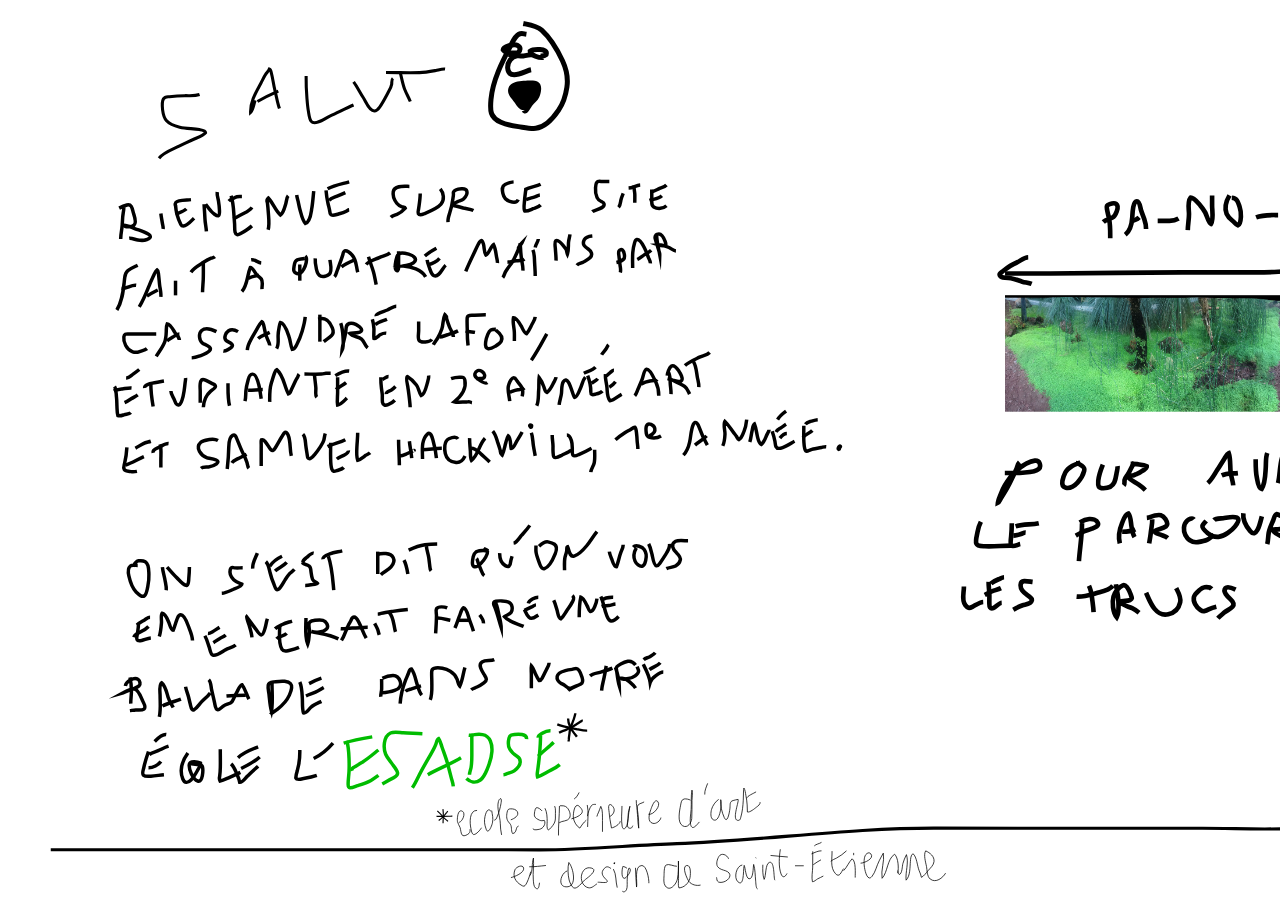
<file: index.html>
<head>
	<title>jpo2016</title>
	<link rel="stylesheet" type="text/css" href="jpo_mockup2.css">
</head>


<script src="snap.svg-min.js"></script>
<script src="jquery-2.2.1.min.js"></script>
<script src="jquery.mousewheel.js"></script>

<body>
	<img alt="bienvenue" class="coveredImage" id="main" src="A1.JPG">

	
	<div id="svg"></div>

	<script type="text/javascript">

    console.log("merci jackda")

    $(function() {
      $("html, body, *").mousewheel(function(event, delta) {
        if(delta>0){
          this.scrollLeft += 60;
        }
        if(delta<0){
          this.scrollLeft -= 60;
        }
        event.preventDefault();
      });
    });

    var s = Snap("#svg"); 
    var first = "A1.JPG"
    var data = {
      "A1.JPG" : {viens : "A2.JPG", svg : "1.svg"},
      "A2.JPG" : {viens : "A3.JPG", svg : "2.svg", scroll : 600},
      "A3.JPG" : {viens : "A4.JPG", viensg : "daria.png", svg : "3.svg", scroll:3000},
      "A4.JPG" : {viens : "A5.JPG", viensg : "A3.JPG", svg : "4.svg"},
      "A5.JPG" : {viens : "A6.JPG", svg : "5.svg", scroll:3000},
      "A6.JPG" : {viens : "A7.JPG", svg : "6.svg"},
      "A7.JPG" : {viensg : "A6.JPG", viens : "A8.JPG", svg : "7.svg"},
      "A8.JPG" : {viens : "A9.JPG", viensg : "pushup.gif", svg : "8.svg", scroll:3000},
      "A9.JPG" : {viens : "A10.JPG",  svg : "9.svg"},
      "A10.JPG" : {viens : "A11.JPG", svg : "10.svg"},
      "A11.JPG" : {viens : "A12.JPG", svg : "11.svg"},
      "A12.JPG" : {viens : "A13.JPG", svg : "12.svg"},
      "A13.JPG" : {viens : "A14.JPG", svg : "13.svg", scroll:1650},
      "A14.JPG" : {viens : "A15.JPG", svg : "14.svg"},
      "A15.JPG" : {viens : "A16.JPG", svg : "15.svg"},
      "A16.JPG" : {viens : "A17.JPG", svg : "16.svg"},
      "A17.JPG" : {viens : "A1.JPG", svg : "17.svg"}
    }

    var currentPath = data[first]
    document.images.main.src = first




    var mySvg = Snap.load(currentPath.svg, function(loadedFragment){
      s.append(loadedFragment)
      s.click(getEventElement)
      window.scroll(0,0)
    });


    function getEventElement( event ) {
      if( event.target.localName == 'svg' ) { return }

        target = event.target.parentNode.id

//      if (target == "noclick") {return}

if(currentPath[target] == undefined) {

 return
}

document.images.main.src = currentPath[target]
currentPath = data[currentPath[target]]
      //this.clear()
      event.target.parentNode.parentNode.remove()
/*
      event.target.classList.add('fade-out');
      setTimeout (function () {
       event.target.parentNode.removeChild(event.target);
     }, 2000);

     ça c'est la fonction qui watte
*/

      if(currentPath.hasOwnProperty("scroll")){
        window.scroll(currentPath.scroll,0)
      }else{
        window.scroll(0,0)
      }

      mySvg = Snap.load(currentPath.svg, function(loadedFragment){
        s.append(loadedFragment)
        //s.click(getEventElement)
      });



    }



  /*
  s.attr({ viewBox: "0 0 802 602" });
  var g = s.g();

  var image = g.image("1.svg", 0,0, 802,602 );

  g.click(clickFunc);

}

var clickFunc = function() {
  if (conteur<8){
    conteur++
  }
  document.images.main.src = conteur+".JPG";
  console.log(conteur);    
}
*/

</script>


</body>
</file>
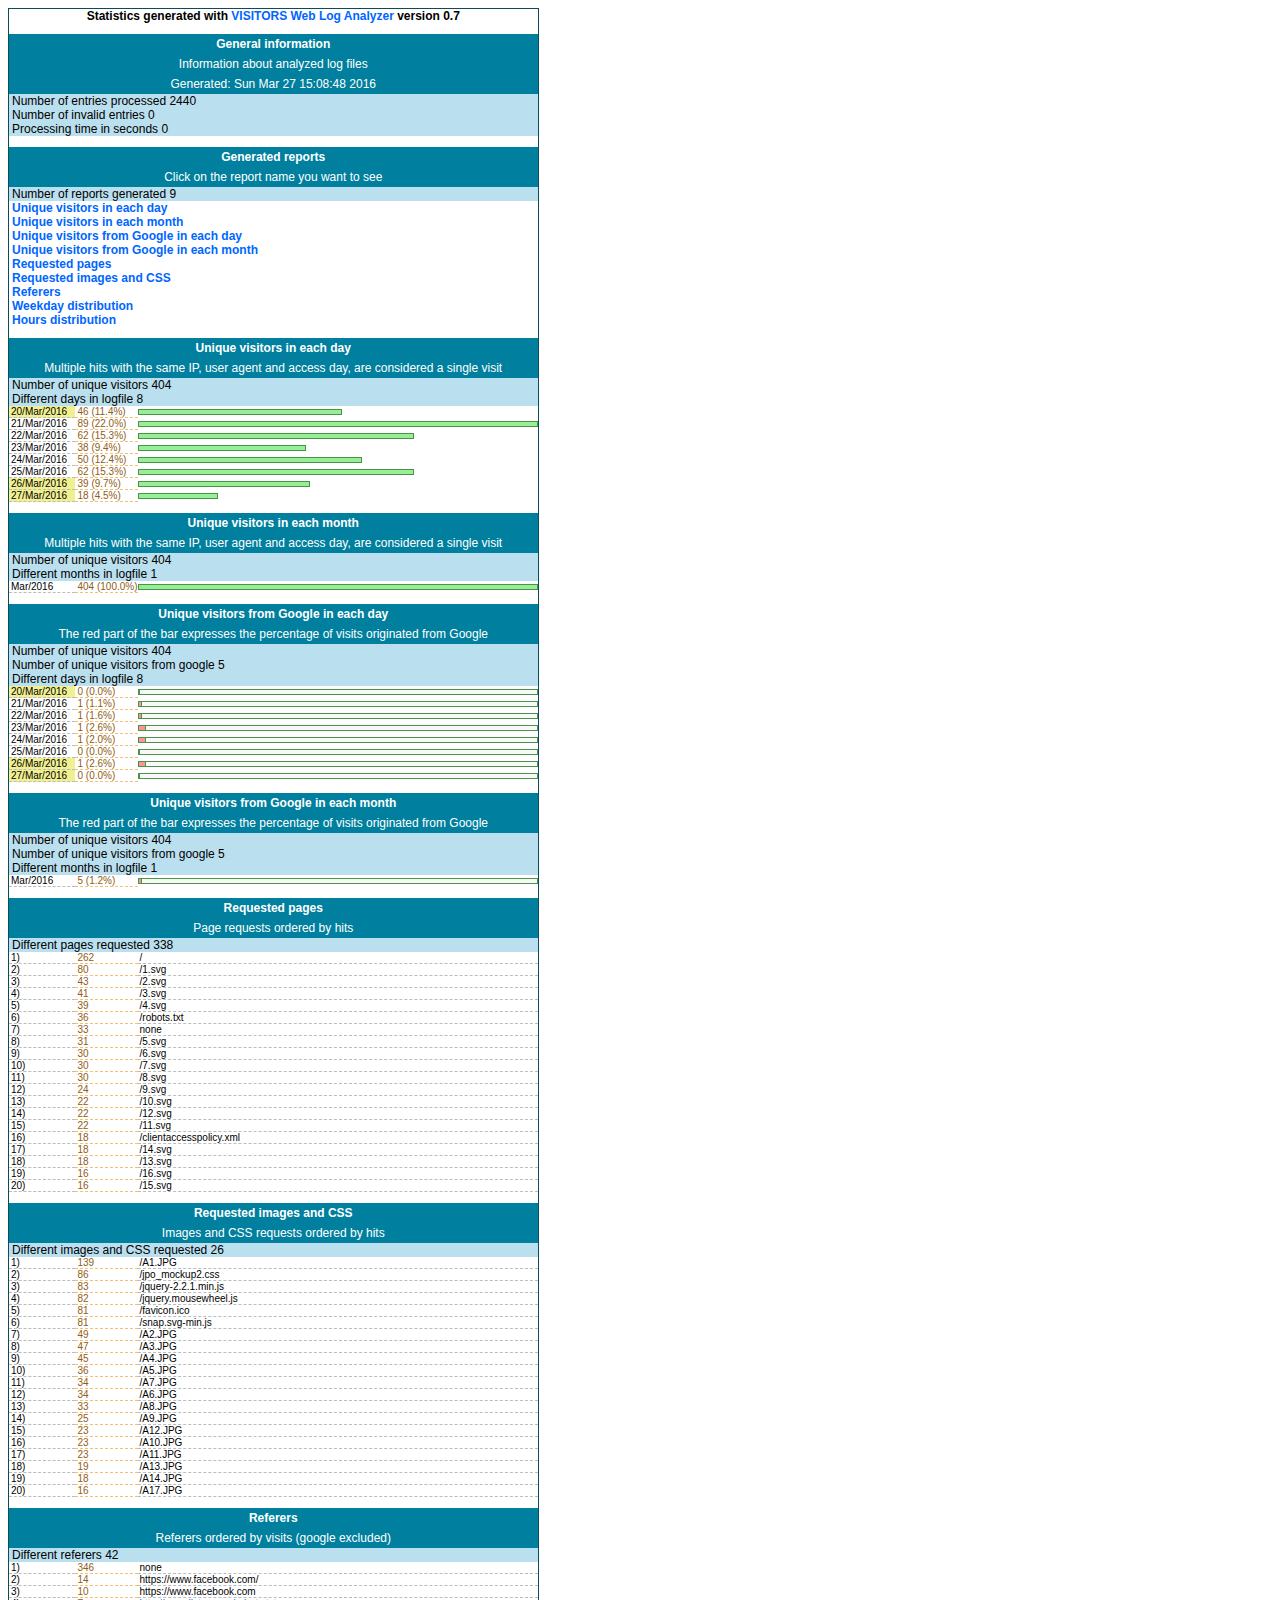
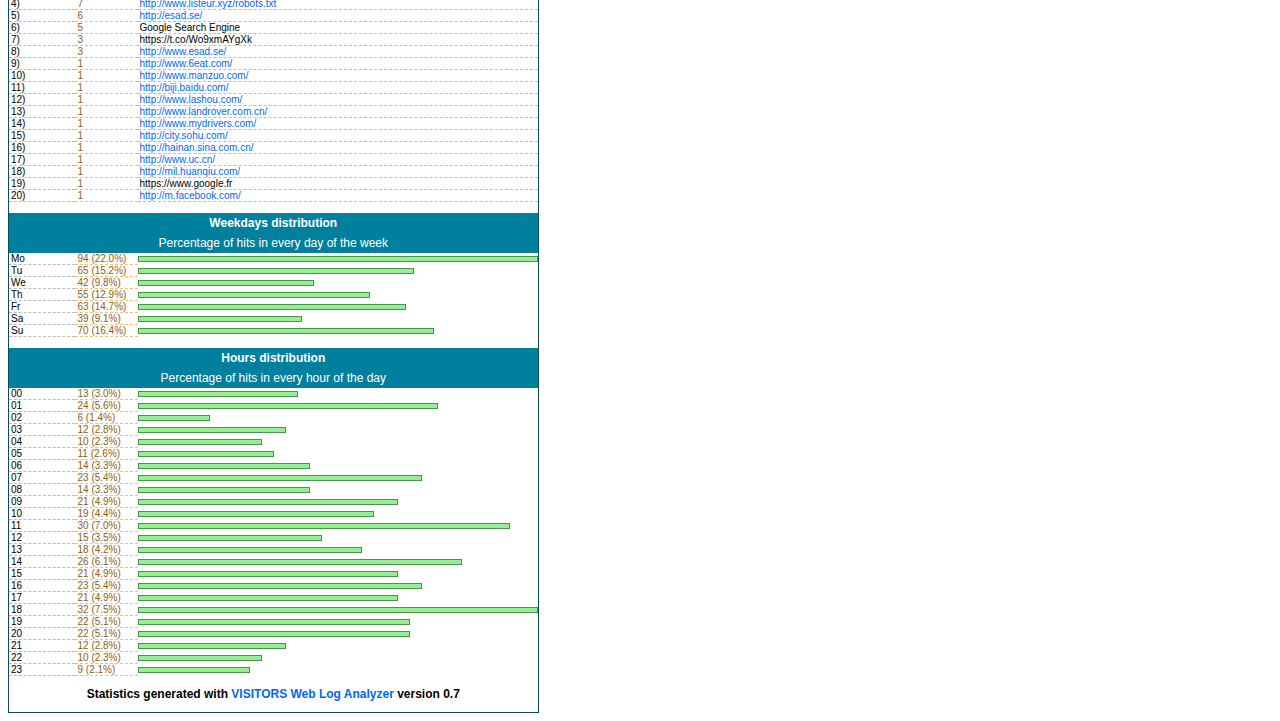
<file: bob.html>
<html>
<head>
<style>
BODY, TD, B, LI, U, DIV, SPAN {
	background-color: #ffffff;
	color: #000000;
	font-family: Verdana, Arial, Helvetica, Sans-Serif;
	font-size: 10px;
}
A {
	color: #0066ff;
	text-decoration: none;
}
A:visited {
	color: #000099;
	text-decoration: none;
}
A:active {
	color: #26a0be;
	text-decoration: none;
}
A:hover {
	color: #ffffff;
	text-decoration: none;
	background-color: #26a0be;
}
.barfill {
	background-color: #96ef94;
	border-left: 1px;
	border-right: 1px;
	border-top: 1px;
	border-bottom: 1px;
	border-color: #4c934a;
	border-style: solid;
	font-size: 10px;
	height: 3px;
	line-height: 4px;
}
.barempty {
	font-size: 10px;
	line-height: 4px;
}
.barleft {
	background-color: #ff9696;
	border-left: 1px;
	border-right: 1px;
	border-top: 1px;
	border-bottom: 1px;
	border-color: #4c934a;
	border-style: solid;
	font-size: 10px;
	height: 3px;
	line-height: 4px;
}
.barright {
	background-color: #f8f8f8;
	border-left: 0px;
	border-right: 1px;
	border-top: 1px;
	border-bottom: 1px;
	border-color: #4c934a;
	border-style: solid;
	font-size: 10px;
	height: 3px;
	line-height: 4px;
}
.title {
	background-color: #007f9e;
	font-size: 12px;
	font-weight: bold;
	padding: 3px;
	color: #ffffff;
}
.reportlink {
	background-color: #ffffff;
	font-size: 12px;
	font-weight: bold;
	color: #000000;
	padding-left: 3px;
}
.subtitle {
	background-color: #007f9e;
	font-size: 12px;
	font-weight: normal;
	padding: 3px;
	color: #ffffff;
}
.info {
	background-color: #badfee;
	font-size: 12px;
	padding-left: 3px;
	padding-right: 3px;
}
.keyentry {
	font-size: 10px;
	padding-left: 2px;
	border-bottom: 1px dashed #bcbcbc;
}
.keyentrywe {
	background-color: #f0f090;
	font-size: 10px;
	padding-left: 2px;
	border-bottom: 1px dashed #bcbcbc;
}
.valueentry {
	font-size: 10px;
	padding-left: 2px;
	color: #905d14;
	border-bottom: 1px dashed #f6c074;
}
.credits {
	font-size: 12px;
	font-weight: bold;
}
.maintable {
	border-style: solid;
	border-color: #0b4b5b;
	border-width: 1px;
}
</style>
</head>
<body><table border="0" cellpadding="0" cellspacing="0" class="maintable">
<tr><td colspan="3" align="center" class="credits">Statistics generated with <a href="http://www.hping.org/visitors">VISITORS Web Log Analyzer</a> version 0.7
</td></tr><tr><td colspan="3">&nbsp;</td></tr><tr><td align="center" class="title" colspan="3"><a name="General information"></a>General information</td></tr>
<tr><td align="center" class="subtitle" colspan="3">Information about analyzed log files</td></tr>
<tr><td align="center" class="subtitle" colspan="3">Generated: Sun Mar 27 15:08:48 2016
</td></tr>
<tr><td align="left" colspan="3" class="info">Number of entries processed 2440</td></tr>
<tr><td align="left" colspan="3" class="info">Number of invalid entries 0</td></tr>
<tr><td align="left" colspan="3" class="info">Processing time in seconds 0</td></tr>
<tr><td colspan="3">&nbsp;</td></tr><tr><td align="center" class="title" colspan="3"><a name="Generated reports"></a>Generated reports</td></tr>
<tr><td align="center" class="subtitle" colspan="3">Click on the report name you want to see</td></tr>
<tr><td align="left" colspan="3" class="info">Number of reports generated 9</td></tr>
<tr><td align="left" class="reportlink" colspan="3"><a href="#Unique visitors in each day">Unique visitors in each day</a></td></tr>
<tr><td align="left" class="reportlink" colspan="3"><a href="#Unique visitors in each month">Unique visitors in each month</a></td></tr>
<tr><td align="left" class="reportlink" colspan="3"><a href="#Unique visitors from Google in each day">Unique visitors from Google in each day</a></td></tr>
<tr><td align="left" class="reportlink" colspan="3"><a href="#Unique visitors from Google in each month">Unique visitors from Google in each month</a></td></tr>
<tr><td align="left" class="reportlink" colspan="3"><a href="#Requested pages">Requested pages</a></td></tr>
<tr><td align="left" class="reportlink" colspan="3"><a href="#Requested images and CSS">Requested images and CSS</a></td></tr>
<tr><td align="left" class="reportlink" colspan="3"><a href="#Referers">Referers</a></td></tr>
<tr><td align="left" class="reportlink" colspan="3"><a href="#Weekday distribution">Weekday distribution</a></td></tr>
<tr><td align="left" class="reportlink" colspan="3"><a href="#Hours distribution">Hours distribution</a></td></tr>
<tr><td colspan="3">&nbsp;</td></tr><tr><td align="center" class="title" colspan="3"><a name="Unique visitors in each day"></a>Unique visitors in each day</td></tr>
<tr><td align="center" class="subtitle" colspan="3">Multiple hits with the same IP, user agent and access day, are considered a single visit</td></tr>
<tr><td align="left" colspan="3" class="info">Number of unique visitors 404</td></tr>
<tr><td align="left" colspan="3" class="info">Different days in logfile 8</td></tr>
<tr><td align="left" class="keyentrywe">20/Mar/2016&nbsp;&nbsp;&nbsp;</td><td align="left" class="valueentry">46 (11.4%)</td><td align="left" class="bar"><table cellpadding="0" cellspacing="0" width="400" border="0">
<tr><td align="center" class="barfill" width="51%">&nbsp;</td>
<td align="center" class="barempty" width="49%">&nbsp;</td></tr>
</table>
</td></tr>
<tr><td align="left" class="keyentry">21/Mar/2016&nbsp;&nbsp;&nbsp;</td><td align="left" class="valueentry">89 (22.0%)</td><td align="left" class="bar"><table cellpadding="0" cellspacing="0" width="400" border="0">
<tr><td align="center" class="barfill" width="100%">&nbsp;</td>
<td align="center" class="barempty" width="0%"></td></tr>
</table>
</td></tr>
<tr><td align="left" class="keyentry">22/Mar/2016&nbsp;&nbsp;&nbsp;</td><td align="left" class="valueentry">62 (15.3%)</td><td align="left" class="bar"><table cellpadding="0" cellspacing="0" width="400" border="0">
<tr><td align="center" class="barfill" width="69%">&nbsp;</td>
<td align="center" class="barempty" width="31%">&nbsp;</td></tr>
</table>
</td></tr>
<tr><td align="left" class="keyentry">23/Mar/2016&nbsp;&nbsp;&nbsp;</td><td align="left" class="valueentry">38 (9.4%)</td><td align="left" class="bar"><table cellpadding="0" cellspacing="0" width="400" border="0">
<tr><td align="center" class="barfill" width="42%">&nbsp;</td>
<td align="center" class="barempty" width="58%">&nbsp;</td></tr>
</table>
</td></tr>
<tr><td align="left" class="keyentry">24/Mar/2016&nbsp;&nbsp;&nbsp;</td><td align="left" class="valueentry">50 (12.4%)</td><td align="left" class="bar"><table cellpadding="0" cellspacing="0" width="400" border="0">
<tr><td align="center" class="barfill" width="56%">&nbsp;</td>
<td align="center" class="barempty" width="44%">&nbsp;</td></tr>
</table>
</td></tr>
<tr><td align="left" class="keyentry">25/Mar/2016&nbsp;&nbsp;&nbsp;</td><td align="left" class="valueentry">62 (15.3%)</td><td align="left" class="bar"><table cellpadding="0" cellspacing="0" width="400" border="0">
<tr><td align="center" class="barfill" width="69%">&nbsp;</td>
<td align="center" class="barempty" width="31%">&nbsp;</td></tr>
</table>
</td></tr>
<tr><td align="left" class="keyentrywe">26/Mar/2016&nbsp;&nbsp;&nbsp;</td><td align="left" class="valueentry">39 (9.7%)</td><td align="left" class="bar"><table cellpadding="0" cellspacing="0" width="400" border="0">
<tr><td align="center" class="barfill" width="43%">&nbsp;</td>
<td align="center" class="barempty" width="57%">&nbsp;</td></tr>
</table>
</td></tr>
<tr><td align="left" class="keyentrywe">27/Mar/2016&nbsp;&nbsp;&nbsp;</td><td align="left" class="valueentry">18 (4.5%)</td><td align="left" class="bar"><table cellpadding="0" cellspacing="0" width="400" border="0">
<tr><td align="center" class="barfill" width="20%">&nbsp;</td>
<td align="center" class="barempty" width="80%">&nbsp;</td></tr>
</table>
</td></tr>
<tr><td colspan="3">&nbsp;</td></tr><tr><td align="center" class="title" colspan="3"><a name="Unique visitors in each month"></a>Unique visitors in each month</td></tr>
<tr><td align="center" class="subtitle" colspan="3">Multiple hits with the same IP, user agent and access day, are considered a single visit</td></tr>
<tr><td align="left" colspan="3" class="info">Number of unique visitors 404</td></tr>
<tr><td align="left" colspan="3" class="info">Different months in logfile 1</td></tr>
<tr><td align="left" class="keyentry">Mar/2016&nbsp;&nbsp;&nbsp;</td><td align="left" class="valueentry">404 (100.0%)</td><td align="left" class="bar"><table cellpadding="0" cellspacing="0" width="400" border="0">
<tr><td align="center" class="barfill" width="100%">&nbsp;</td>
<td align="center" class="barempty" width="0%"></td></tr>
</table>
</td></tr>
<tr><td colspan="3">&nbsp;</td></tr><tr><td align="center" class="title" colspan="3"><a name="Unique visitors from Google in each day"></a>Unique visitors from Google in each day</td></tr>
<tr><td align="center" class="subtitle" colspan="3">The red part of the bar expresses the percentage of visits originated from Google</td></tr>
<tr><td align="left" colspan="3" class="info">Number of unique visitors 404</td></tr>
<tr><td align="left" colspan="3" class="info">Number of unique visitors from google 5</td></tr>
<tr><td align="left" colspan="3" class="info">Different days in logfile 8</td></tr>
<tr><td align="left" class="keyentrywe">20/Mar/2016&nbsp;&nbsp;&nbsp;</td><td align="left" class="valueentry">0 (0.0%)</td><td align="left" class="bar"><table cellpadding="0" cellspacing="0" width="400" border="0">
<tr><td align="center" class="barleft" width="0%"></td>
<td align="center" class="barright" width="100%">&nbsp;</td></tr>
</table>
</td></tr>
<tr><td align="left" class="keyentry">21/Mar/2016&nbsp;&nbsp;&nbsp;</td><td align="left" class="valueentry">1 (1.1%)</td><td align="left" class="bar"><table cellpadding="0" cellspacing="0" width="400" border="0">
<tr><td align="center" class="barleft" width="1%">&nbsp;</td>
<td align="center" class="barright" width="99%">&nbsp;</td></tr>
</table>
</td></tr>
<tr><td align="left" class="keyentry">22/Mar/2016&nbsp;&nbsp;&nbsp;</td><td align="left" class="valueentry">1 (1.6%)</td><td align="left" class="bar"><table cellpadding="0" cellspacing="0" width="400" border="0">
<tr><td align="center" class="barleft" width="1%">&nbsp;</td>
<td align="center" class="barright" width="99%">&nbsp;</td></tr>
</table>
</td></tr>
<tr><td align="left" class="keyentry">23/Mar/2016&nbsp;&nbsp;&nbsp;</td><td align="left" class="valueentry">1 (2.6%)</td><td align="left" class="bar"><table cellpadding="0" cellspacing="0" width="400" border="0">
<tr><td align="center" class="barleft" width="2%">&nbsp;</td>
<td align="center" class="barright" width="98%">&nbsp;</td></tr>
</table>
</td></tr>
<tr><td align="left" class="keyentry">24/Mar/2016&nbsp;&nbsp;&nbsp;</td><td align="left" class="valueentry">1 (2.0%)</td><td align="left" class="bar"><table cellpadding="0" cellspacing="0" width="400" border="0">
<tr><td align="center" class="barleft" width="2%">&nbsp;</td>
<td align="center" class="barright" width="98%">&nbsp;</td></tr>
</table>
</td></tr>
<tr><td align="left" class="keyentry">25/Mar/2016&nbsp;&nbsp;&nbsp;</td><td align="left" class="valueentry">0 (0.0%)</td><td align="left" class="bar"><table cellpadding="0" cellspacing="0" width="400" border="0">
<tr><td align="center" class="barleft" width="0%"></td>
<td align="center" class="barright" width="100%">&nbsp;</td></tr>
</table>
</td></tr>
<tr><td align="left" class="keyentrywe">26/Mar/2016&nbsp;&nbsp;&nbsp;</td><td align="left" class="valueentry">1 (2.6%)</td><td align="left" class="bar"><table cellpadding="0" cellspacing="0" width="400" border="0">
<tr><td align="center" class="barleft" width="2%">&nbsp;</td>
<td align="center" class="barright" width="98%">&nbsp;</td></tr>
</table>
</td></tr>
<tr><td align="left" class="keyentrywe">27/Mar/2016&nbsp;&nbsp;&nbsp;</td><td align="left" class="valueentry">0 (0.0%)</td><td align="left" class="bar"><table cellpadding="0" cellspacing="0" width="400" border="0">
<tr><td align="center" class="barleft" width="0%"></td>
<td align="center" class="barright" width="100%">&nbsp;</td></tr>
</table>
</td></tr>
<tr><td colspan="3">&nbsp;</td></tr><tr><td align="center" class="title" colspan="3"><a name="Unique visitors from Google in each month"></a>Unique visitors from Google in each month</td></tr>
<tr><td align="center" class="subtitle" colspan="3">The red part of the bar expresses the percentage of visits originated from Google</td></tr>
<tr><td align="left" colspan="3" class="info">Number of unique visitors 404</td></tr>
<tr><td align="left" colspan="3" class="info">Number of unique visitors from google 5</td></tr>
<tr><td align="left" colspan="3" class="info">Different months in logfile 1</td></tr>
<tr><td align="left" class="keyentry">Mar/2016&nbsp;&nbsp;&nbsp;</td><td align="left" class="valueentry">5 (1.2%)</td><td align="left" class="bar"><table cellpadding="0" cellspacing="0" width="400" border="0">
<tr><td align="center" class="barleft" width="1%">&nbsp;</td>
<td align="center" class="barright" width="99%">&nbsp;</td></tr>
</table>
</td></tr>
<tr><td colspan="3">&nbsp;</td></tr><tr><td align="center" class="title" colspan="3"><a name="Requested pages"></a>Requested pages</td></tr>
<tr><td align="center" class="subtitle" colspan="3">Page requests ordered by hits</td></tr>
<tr><td align="left" colspan="3" class="info">Different pages requested 338</td></tr>
<tr><td align="left" class="keyentry">1)<td align="left" class="valueentry">262</td><td align="left" class="keyentry">/</td></tr>
<tr><td align="left" class="keyentry">2)<td align="left" class="valueentry">80</td><td align="left" class="keyentry">/1.svg</td></tr>
<tr><td align="left" class="keyentry">3)<td align="left" class="valueentry">43</td><td align="left" class="keyentry">/2.svg</td></tr>
<tr><td align="left" class="keyentry">4)<td align="left" class="valueentry">41</td><td align="left" class="keyentry">/3.svg</td></tr>
<tr><td align="left" class="keyentry">5)<td align="left" class="valueentry">39</td><td align="left" class="keyentry">/4.svg</td></tr>
<tr><td align="left" class="keyentry">6)<td align="left" class="valueentry">36</td><td align="left" class="keyentry">/robots.txt</td></tr>
<tr><td align="left" class="keyentry">7)<td align="left" class="valueentry">33</td><td align="left" class="keyentry">none</td></tr>
<tr><td align="left" class="keyentry">8)<td align="left" class="valueentry">31</td><td align="left" class="keyentry">/5.svg</td></tr>
<tr><td align="left" class="keyentry">9)<td align="left" class="valueentry">30</td><td align="left" class="keyentry">/6.svg</td></tr>
<tr><td align="left" class="keyentry">10)<td align="left" class="valueentry">30</td><td align="left" class="keyentry">/7.svg</td></tr>
<tr><td align="left" class="keyentry">11)<td align="left" class="valueentry">30</td><td align="left" class="keyentry">/8.svg</td></tr>
<tr><td align="left" class="keyentry">12)<td align="left" class="valueentry">24</td><td align="left" class="keyentry">/9.svg</td></tr>
<tr><td align="left" class="keyentry">13)<td align="left" class="valueentry">22</td><td align="left" class="keyentry">/10.svg</td></tr>
<tr><td align="left" class="keyentry">14)<td align="left" class="valueentry">22</td><td align="left" class="keyentry">/12.svg</td></tr>
<tr><td align="left" class="keyentry">15)<td align="left" class="valueentry">22</td><td align="left" class="keyentry">/11.svg</td></tr>
<tr><td align="left" class="keyentry">16)<td align="left" class="valueentry">18</td><td align="left" class="keyentry">/clientaccesspolicy.xml</td></tr>
<tr><td align="left" class="keyentry">17)<td align="left" class="valueentry">18</td><td align="left" class="keyentry">/14.svg</td></tr>
<tr><td align="left" class="keyentry">18)<td align="left" class="valueentry">18</td><td align="left" class="keyentry">/13.svg</td></tr>
<tr><td align="left" class="keyentry">19)<td align="left" class="valueentry">16</td><td align="left" class="keyentry">/16.svg</td></tr>
<tr><td align="left" class="keyentry">20)<td align="left" class="valueentry">16</td><td align="left" class="keyentry">/15.svg</td></tr>
<tr><td colspan="3">&nbsp;</td></tr><tr><td align="center" class="title" colspan="3"><a name="Requested images and CSS"></a>Requested images and CSS</td></tr>
<tr><td align="center" class="subtitle" colspan="3">Images and CSS requests ordered by hits</td></tr>
<tr><td align="left" colspan="3" class="info">Different images and CSS requested 26</td></tr>
<tr><td align="left" class="keyentry">1)<td align="left" class="valueentry">139</td><td align="left" class="keyentry">/A1.JPG</td></tr>
<tr><td align="left" class="keyentry">2)<td align="left" class="valueentry">86</td><td align="left" class="keyentry">/jpo_mockup2.css</td></tr>
<tr><td align="left" class="keyentry">3)<td align="left" class="valueentry">83</td><td align="left" class="keyentry">/jquery-2.2.1.min.js</td></tr>
<tr><td align="left" class="keyentry">4)<td align="left" class="valueentry">82</td><td align="left" class="keyentry">/jquery.mousewheel.js</td></tr>
<tr><td align="left" class="keyentry">5)<td align="left" class="valueentry">81</td><td align="left" class="keyentry">/favicon.ico</td></tr>
<tr><td align="left" class="keyentry">6)<td align="left" class="valueentry">81</td><td align="left" class="keyentry">/snap.svg-min.js</td></tr>
<tr><td align="left" class="keyentry">7)<td align="left" class="valueentry">49</td><td align="left" class="keyentry">/A2.JPG</td></tr>
<tr><td align="left" class="keyentry">8)<td align="left" class="valueentry">47</td><td align="left" class="keyentry">/A3.JPG</td></tr>
<tr><td align="left" class="keyentry">9)<td align="left" class="valueentry">45</td><td align="left" class="keyentry">/A4.JPG</td></tr>
<tr><td align="left" class="keyentry">10)<td align="left" class="valueentry">36</td><td align="left" class="keyentry">/A5.JPG</td></tr>
<tr><td align="left" class="keyentry">11)<td align="left" class="valueentry">34</td><td align="left" class="keyentry">/A7.JPG</td></tr>
<tr><td align="left" class="keyentry">12)<td align="left" class="valueentry">34</td><td align="left" class="keyentry">/A6.JPG</td></tr>
<tr><td align="left" class="keyentry">13)<td align="left" class="valueentry">33</td><td align="left" class="keyentry">/A8.JPG</td></tr>
<tr><td align="left" class="keyentry">14)<td align="left" class="valueentry">25</td><td align="left" class="keyentry">/A9.JPG</td></tr>
<tr><td align="left" class="keyentry">15)<td align="left" class="valueentry">23</td><td align="left" class="keyentry">/A12.JPG</td></tr>
<tr><td align="left" class="keyentry">16)<td align="left" class="valueentry">23</td><td align="left" class="keyentry">/A10.JPG</td></tr>
<tr><td align="left" class="keyentry">17)<td align="left" class="valueentry">23</td><td align="left" class="keyentry">/A11.JPG</td></tr>
<tr><td align="left" class="keyentry">18)<td align="left" class="valueentry">19</td><td align="left" class="keyentry">/A13.JPG</td></tr>
<tr><td align="left" class="keyentry">19)<td align="left" class="valueentry">18</td><td align="left" class="keyentry">/A14.JPG</td></tr>
<tr><td align="left" class="keyentry">20)<td align="left" class="valueentry">16</td><td align="left" class="keyentry">/A17.JPG</td></tr>
<tr><td colspan="3">&nbsp;</td></tr><tr><td align="center" class="title" colspan="3"><a name="Referers"></a>Referers</td></tr>
<tr><td align="center" class="subtitle" colspan="3">Referers ordered by visits (google excluded)</td></tr>
<tr><td align="left" colspan="3" class="info">Different referers 42</td></tr>
<tr><td align="left" class="keyentry">1)<td align="left" class="valueentry">346</td><td align="left" class="keyentry">none</td></tr>
<tr><td align="left" class="keyentry">2)<td align="left" class="valueentry">14</td><td align="left" class="keyentry">https://www.facebook.com/</td></tr>
<tr><td align="left" class="keyentry">3)<td align="left" class="valueentry">10</td><td align="left" class="keyentry">https://www.facebook.com</td></tr>
<tr><td align="left" class="keyentry">4)<td align="left" class="valueentry">7</td><td align="left" class="keyentry"><a class="url" href="http://www.listeur.xyz/robots.txt">http://www.listeur.xyz/robots.txt</a></td></tr>
<tr><td align="left" class="keyentry">5)<td align="left" class="valueentry">6</td><td align="left" class="keyentry"><a class="url" href="http://esad.se/">http://esad.se/</a></td></tr>
<tr><td align="left" class="keyentry">6)<td align="left" class="valueentry">5</td><td align="left" class="keyentry">Google Search Engine</td></tr>
<tr><td align="left" class="keyentry">7)<td align="left" class="valueentry">3</td><td align="left" class="keyentry">https://t.co/Wo9xmAYgXk</td></tr>
<tr><td align="left" class="keyentry">8)<td align="left" class="valueentry">3</td><td align="left" class="keyentry"><a class="url" href="http://www.esad.se/">http://www.esad.se/</a></td></tr>
<tr><td align="left" class="keyentry">9)<td align="left" class="valueentry">1</td><td align="left" class="keyentry"><a class="url" href="http://www.6eat.com/">http://www.6eat.com/</a></td></tr>
<tr><td align="left" class="keyentry">10)<td align="left" class="valueentry">1</td><td align="left" class="keyentry"><a class="url" href="http://www.manzuo.com/">http://www.manzuo.com/</a></td></tr>
<tr><td align="left" class="keyentry">11)<td align="left" class="valueentry">1</td><td align="left" class="keyentry"><a class="url" href="http://biji.baidu.com/">http://biji.baidu.com/</a></td></tr>
<tr><td align="left" class="keyentry">12)<td align="left" class="valueentry">1</td><td align="left" class="keyentry"><a class="url" href="http://www.lashou.com/">http://www.lashou.com/</a></td></tr>
<tr><td align="left" class="keyentry">13)<td align="left" class="valueentry">1</td><td align="left" class="keyentry"><a class="url" href="http://www.landrover.com.cn/">http://www.landrover.com.cn/</a></td></tr>
<tr><td align="left" class="keyentry">14)<td align="left" class="valueentry">1</td><td align="left" class="keyentry"><a class="url" href="http://www.mydrivers.com/">http://www.mydrivers.com/</a></td></tr>
<tr><td align="left" class="keyentry">15)<td align="left" class="valueentry">1</td><td align="left" class="keyentry"><a class="url" href="http://city.sohu.com/">http://city.sohu.com/</a></td></tr>
<tr><td align="left" class="keyentry">16)<td align="left" class="valueentry">1</td><td align="left" class="keyentry"><a class="url" href="http://hainan.sina.com.cn/">http://hainan.sina.com.cn/</a></td></tr>
<tr><td align="left" class="keyentry">17)<td align="left" class="valueentry">1</td><td align="left" class="keyentry"><a class="url" href="http://www.uc.cn/">http://www.uc.cn/</a></td></tr>
<tr><td align="left" class="keyentry">18)<td align="left" class="valueentry">1</td><td align="left" class="keyentry"><a class="url" href="http://mil.huanqiu.com/">http://mil.huanqiu.com/</a></td></tr>
<tr><td align="left" class="keyentry">19)<td align="left" class="valueentry">1</td><td align="left" class="keyentry">https://www.google.fr</td></tr>
<tr><td align="left" class="keyentry">20)<td align="left" class="valueentry">1</td><td align="left" class="keyentry"><a class="url" href="http://m.facebook.com/">http://m.facebook.com/</a></td></tr>
<tr><td colspan="3">&nbsp;</td></tr><tr><td align="center" class="title" colspan="3"><a name="Weekdays distribution"></a>Weekdays distribution</td></tr>
<tr><td align="center" class="subtitle" colspan="3">Percentage of hits in every day of the week</td></tr>
<tr><td align="left" class="keyentry">Mo&nbsp;&nbsp;&nbsp;</td><td align="left" class="valueentry">94 (22.0%)</td><td align="left" class="bar"><table cellpadding="0" cellspacing="0" width="400" border="0">
<tr><td align="center" class="barfill" width="100%">&nbsp;</td>
<td align="center" class="barempty" width="0%"></td></tr>
</table>
</td></tr>
<tr><td align="left" class="keyentry">Tu&nbsp;&nbsp;&nbsp;</td><td align="left" class="valueentry">65 (15.2%)</td><td align="left" class="bar"><table cellpadding="0" cellspacing="0" width="400" border="0">
<tr><td align="center" class="barfill" width="69%">&nbsp;</td>
<td align="center" class="barempty" width="31%">&nbsp;</td></tr>
</table>
</td></tr>
<tr><td align="left" class="keyentry">We&nbsp;&nbsp;&nbsp;</td><td align="left" class="valueentry">42 (9.8%)</td><td align="left" class="bar"><table cellpadding="0" cellspacing="0" width="400" border="0">
<tr><td align="center" class="barfill" width="44%">&nbsp;</td>
<td align="center" class="barempty" width="56%">&nbsp;</td></tr>
</table>
</td></tr>
<tr><td align="left" class="keyentry">Th&nbsp;&nbsp;&nbsp;</td><td align="left" class="valueentry">55 (12.9%)</td><td align="left" class="bar"><table cellpadding="0" cellspacing="0" width="400" border="0">
<tr><td align="center" class="barfill" width="58%">&nbsp;</td>
<td align="center" class="barempty" width="42%">&nbsp;</td></tr>
</table>
</td></tr>
<tr><td align="left" class="keyentry">Fr&nbsp;&nbsp;&nbsp;</td><td align="left" class="valueentry">63 (14.7%)</td><td align="left" class="bar"><table cellpadding="0" cellspacing="0" width="400" border="0">
<tr><td align="center" class="barfill" width="67%">&nbsp;</td>
<td align="center" class="barempty" width="33%">&nbsp;</td></tr>
</table>
</td></tr>
<tr><td align="left" class="keyentry">Sa&nbsp;&nbsp;&nbsp;</td><td align="left" class="valueentry">39 (9.1%)</td><td align="left" class="bar"><table cellpadding="0" cellspacing="0" width="400" border="0">
<tr><td align="center" class="barfill" width="41%">&nbsp;</td>
<td align="center" class="barempty" width="59%">&nbsp;</td></tr>
</table>
</td></tr>
<tr><td align="left" class="keyentry">Su&nbsp;&nbsp;&nbsp;</td><td align="left" class="valueentry">70 (16.4%)</td><td align="left" class="bar"><table cellpadding="0" cellspacing="0" width="400" border="0">
<tr><td align="center" class="barfill" width="74%">&nbsp;</td>
<td align="center" class="barempty" width="26%">&nbsp;</td></tr>
</table>
</td></tr>
<tr><td colspan="3">&nbsp;</td></tr><tr><td align="center" class="title" colspan="3"><a name="Hours distribution"></a>Hours distribution</td></tr>
<tr><td align="center" class="subtitle" colspan="3">Percentage of hits in every hour of the day</td></tr>
<tr><td align="left" class="keyentry">00&nbsp;&nbsp;&nbsp;</td><td align="left" class="valueentry">13 (3.0%)</td><td align="left" class="bar"><table cellpadding="0" cellspacing="0" width="400" border="0">
<tr><td align="center" class="barfill" width="40%">&nbsp;</td>
<td align="center" class="barempty" width="60%">&nbsp;</td></tr>
</table>
</td></tr>
<tr><td align="left" class="keyentry">01&nbsp;&nbsp;&nbsp;</td><td align="left" class="valueentry">24 (5.6%)</td><td align="left" class="bar"><table cellpadding="0" cellspacing="0" width="400" border="0">
<tr><td align="center" class="barfill" width="75%">&nbsp;</td>
<td align="center" class="barempty" width="25%">&nbsp;</td></tr>
</table>
</td></tr>
<tr><td align="left" class="keyentry">02&nbsp;&nbsp;&nbsp;</td><td align="left" class="valueentry">6 (1.4%)</td><td align="left" class="bar"><table cellpadding="0" cellspacing="0" width="400" border="0">
<tr><td align="center" class="barfill" width="18%">&nbsp;</td>
<td align="center" class="barempty" width="82%">&nbsp;</td></tr>
</table>
</td></tr>
<tr><td align="left" class="keyentry">03&nbsp;&nbsp;&nbsp;</td><td align="left" class="valueentry">12 (2.8%)</td><td align="left" class="bar"><table cellpadding="0" cellspacing="0" width="400" border="0">
<tr><td align="center" class="barfill" width="37%">&nbsp;</td>
<td align="center" class="barempty" width="63%">&nbsp;</td></tr>
</table>
</td></tr>
<tr><td align="left" class="keyentry">04&nbsp;&nbsp;&nbsp;</td><td align="left" class="valueentry">10 (2.3%)</td><td align="left" class="bar"><table cellpadding="0" cellspacing="0" width="400" border="0">
<tr><td align="center" class="barfill" width="31%">&nbsp;</td>
<td align="center" class="barempty" width="69%">&nbsp;</td></tr>
</table>
</td></tr>
<tr><td align="left" class="keyentry">05&nbsp;&nbsp;&nbsp;</td><td align="left" class="valueentry">11 (2.6%)</td><td align="left" class="bar"><table cellpadding="0" cellspacing="0" width="400" border="0">
<tr><td align="center" class="barfill" width="34%">&nbsp;</td>
<td align="center" class="barempty" width="66%">&nbsp;</td></tr>
</table>
</td></tr>
<tr><td align="left" class="keyentry">06&nbsp;&nbsp;&nbsp;</td><td align="left" class="valueentry">14 (3.3%)</td><td align="left" class="bar"><table cellpadding="0" cellspacing="0" width="400" border="0">
<tr><td align="center" class="barfill" width="43%">&nbsp;</td>
<td align="center" class="barempty" width="57%">&nbsp;</td></tr>
</table>
</td></tr>
<tr><td align="left" class="keyentry">07&nbsp;&nbsp;&nbsp;</td><td align="left" class="valueentry">23 (5.4%)</td><td align="left" class="bar"><table cellpadding="0" cellspacing="0" width="400" border="0">
<tr><td align="center" class="barfill" width="71%">&nbsp;</td>
<td align="center" class="barempty" width="29%">&nbsp;</td></tr>
</table>
</td></tr>
<tr><td align="left" class="keyentry">08&nbsp;&nbsp;&nbsp;</td><td align="left" class="valueentry">14 (3.3%)</td><td align="left" class="bar"><table cellpadding="0" cellspacing="0" width="400" border="0">
<tr><td align="center" class="barfill" width="43%">&nbsp;</td>
<td align="center" class="barempty" width="57%">&nbsp;</td></tr>
</table>
</td></tr>
<tr><td align="left" class="keyentry">09&nbsp;&nbsp;&nbsp;</td><td align="left" class="valueentry">21 (4.9%)</td><td align="left" class="bar"><table cellpadding="0" cellspacing="0" width="400" border="0">
<tr><td align="center" class="barfill" width="65%">&nbsp;</td>
<td align="center" class="barempty" width="35%">&nbsp;</td></tr>
</table>
</td></tr>
<tr><td align="left" class="keyentry">10&nbsp;&nbsp;&nbsp;</td><td align="left" class="valueentry">19 (4.4%)</td><td align="left" class="bar"><table cellpadding="0" cellspacing="0" width="400" border="0">
<tr><td align="center" class="barfill" width="59%">&nbsp;</td>
<td align="center" class="barempty" width="41%">&nbsp;</td></tr>
</table>
</td></tr>
<tr><td align="left" class="keyentry">11&nbsp;&nbsp;&nbsp;</td><td align="left" class="valueentry">30 (7.0%)</td><td align="left" class="bar"><table cellpadding="0" cellspacing="0" width="400" border="0">
<tr><td align="center" class="barfill" width="93%">&nbsp;</td>
<td align="center" class="barempty" width="7%">&nbsp;</td></tr>
</table>
</td></tr>
<tr><td align="left" class="keyentry">12&nbsp;&nbsp;&nbsp;</td><td align="left" class="valueentry">15 (3.5%)</td><td align="left" class="bar"><table cellpadding="0" cellspacing="0" width="400" border="0">
<tr><td align="center" class="barfill" width="46%">&nbsp;</td>
<td align="center" class="barempty" width="54%">&nbsp;</td></tr>
</table>
</td></tr>
<tr><td align="left" class="keyentry">13&nbsp;&nbsp;&nbsp;</td><td align="left" class="valueentry">18 (4.2%)</td><td align="left" class="bar"><table cellpadding="0" cellspacing="0" width="400" border="0">
<tr><td align="center" class="barfill" width="56%">&nbsp;</td>
<td align="center" class="barempty" width="44%">&nbsp;</td></tr>
</table>
</td></tr>
<tr><td align="left" class="keyentry">14&nbsp;&nbsp;&nbsp;</td><td align="left" class="valueentry">26 (6.1%)</td><td align="left" class="bar"><table cellpadding="0" cellspacing="0" width="400" border="0">
<tr><td align="center" class="barfill" width="81%">&nbsp;</td>
<td align="center" class="barempty" width="19%">&nbsp;</td></tr>
</table>
</td></tr>
<tr><td align="left" class="keyentry">15&nbsp;&nbsp;&nbsp;</td><td align="left" class="valueentry">21 (4.9%)</td><td align="left" class="bar"><table cellpadding="0" cellspacing="0" width="400" border="0">
<tr><td align="center" class="barfill" width="65%">&nbsp;</td>
<td align="center" class="barempty" width="35%">&nbsp;</td></tr>
</table>
</td></tr>
<tr><td align="left" class="keyentry">16&nbsp;&nbsp;&nbsp;</td><td align="left" class="valueentry">23 (5.4%)</td><td align="left" class="bar"><table cellpadding="0" cellspacing="0" width="400" border="0">
<tr><td align="center" class="barfill" width="71%">&nbsp;</td>
<td align="center" class="barempty" width="29%">&nbsp;</td></tr>
</table>
</td></tr>
<tr><td align="left" class="keyentry">17&nbsp;&nbsp;&nbsp;</td><td align="left" class="valueentry">21 (4.9%)</td><td align="left" class="bar"><table cellpadding="0" cellspacing="0" width="400" border="0">
<tr><td align="center" class="barfill" width="65%">&nbsp;</td>
<td align="center" class="barempty" width="35%">&nbsp;</td></tr>
</table>
</td></tr>
<tr><td align="left" class="keyentry">18&nbsp;&nbsp;&nbsp;</td><td align="left" class="valueentry">32 (7.5%)</td><td align="left" class="bar"><table cellpadding="0" cellspacing="0" width="400" border="0">
<tr><td align="center" class="barfill" width="100%">&nbsp;</td>
<td align="center" class="barempty" width="0%"></td></tr>
</table>
</td></tr>
<tr><td align="left" class="keyentry">19&nbsp;&nbsp;&nbsp;</td><td align="left" class="valueentry">22 (5.1%)</td><td align="left" class="bar"><table cellpadding="0" cellspacing="0" width="400" border="0">
<tr><td align="center" class="barfill" width="68%">&nbsp;</td>
<td align="center" class="barempty" width="32%">&nbsp;</td></tr>
</table>
</td></tr>
<tr><td align="left" class="keyentry">20&nbsp;&nbsp;&nbsp;</td><td align="left" class="valueentry">22 (5.1%)</td><td align="left" class="bar"><table cellpadding="0" cellspacing="0" width="400" border="0">
<tr><td align="center" class="barfill" width="68%">&nbsp;</td>
<td align="center" class="barempty" width="32%">&nbsp;</td></tr>
</table>
</td></tr>
<tr><td align="left" class="keyentry">21&nbsp;&nbsp;&nbsp;</td><td align="left" class="valueentry">12 (2.8%)</td><td align="left" class="bar"><table cellpadding="0" cellspacing="0" width="400" border="0">
<tr><td align="center" class="barfill" width="37%">&nbsp;</td>
<td align="center" class="barempty" width="63%">&nbsp;</td></tr>
</table>
</td></tr>
<tr><td align="left" class="keyentry">22&nbsp;&nbsp;&nbsp;</td><td align="left" class="valueentry">10 (2.3%)</td><td align="left" class="bar"><table cellpadding="0" cellspacing="0" width="400" border="0">
<tr><td align="center" class="barfill" width="31%">&nbsp;</td>
<td align="center" class="barempty" width="69%">&nbsp;</td></tr>
</table>
</td></tr>
<tr><td align="left" class="keyentry">23&nbsp;&nbsp;&nbsp;</td><td align="left" class="valueentry">9 (2.1%)</td><td align="left" class="bar"><table cellpadding="0" cellspacing="0" width="400" border="0">
<tr><td align="center" class="barfill" width="28%">&nbsp;</td>
<td align="center" class="barempty" width="72%">&nbsp;</td></tr>
</table>
</td></tr>
<tr><td colspan="3">&nbsp;</td></tr><tr><td colspan="3" align="center" class="credits">Statistics generated with <a href="http://www.hping.org/visitors">VISITORS Web Log Analyzer</a> version 0.7
</td></tr><tr><td colspan="3">&nbsp;</td></tr></table></body></html>
</file>
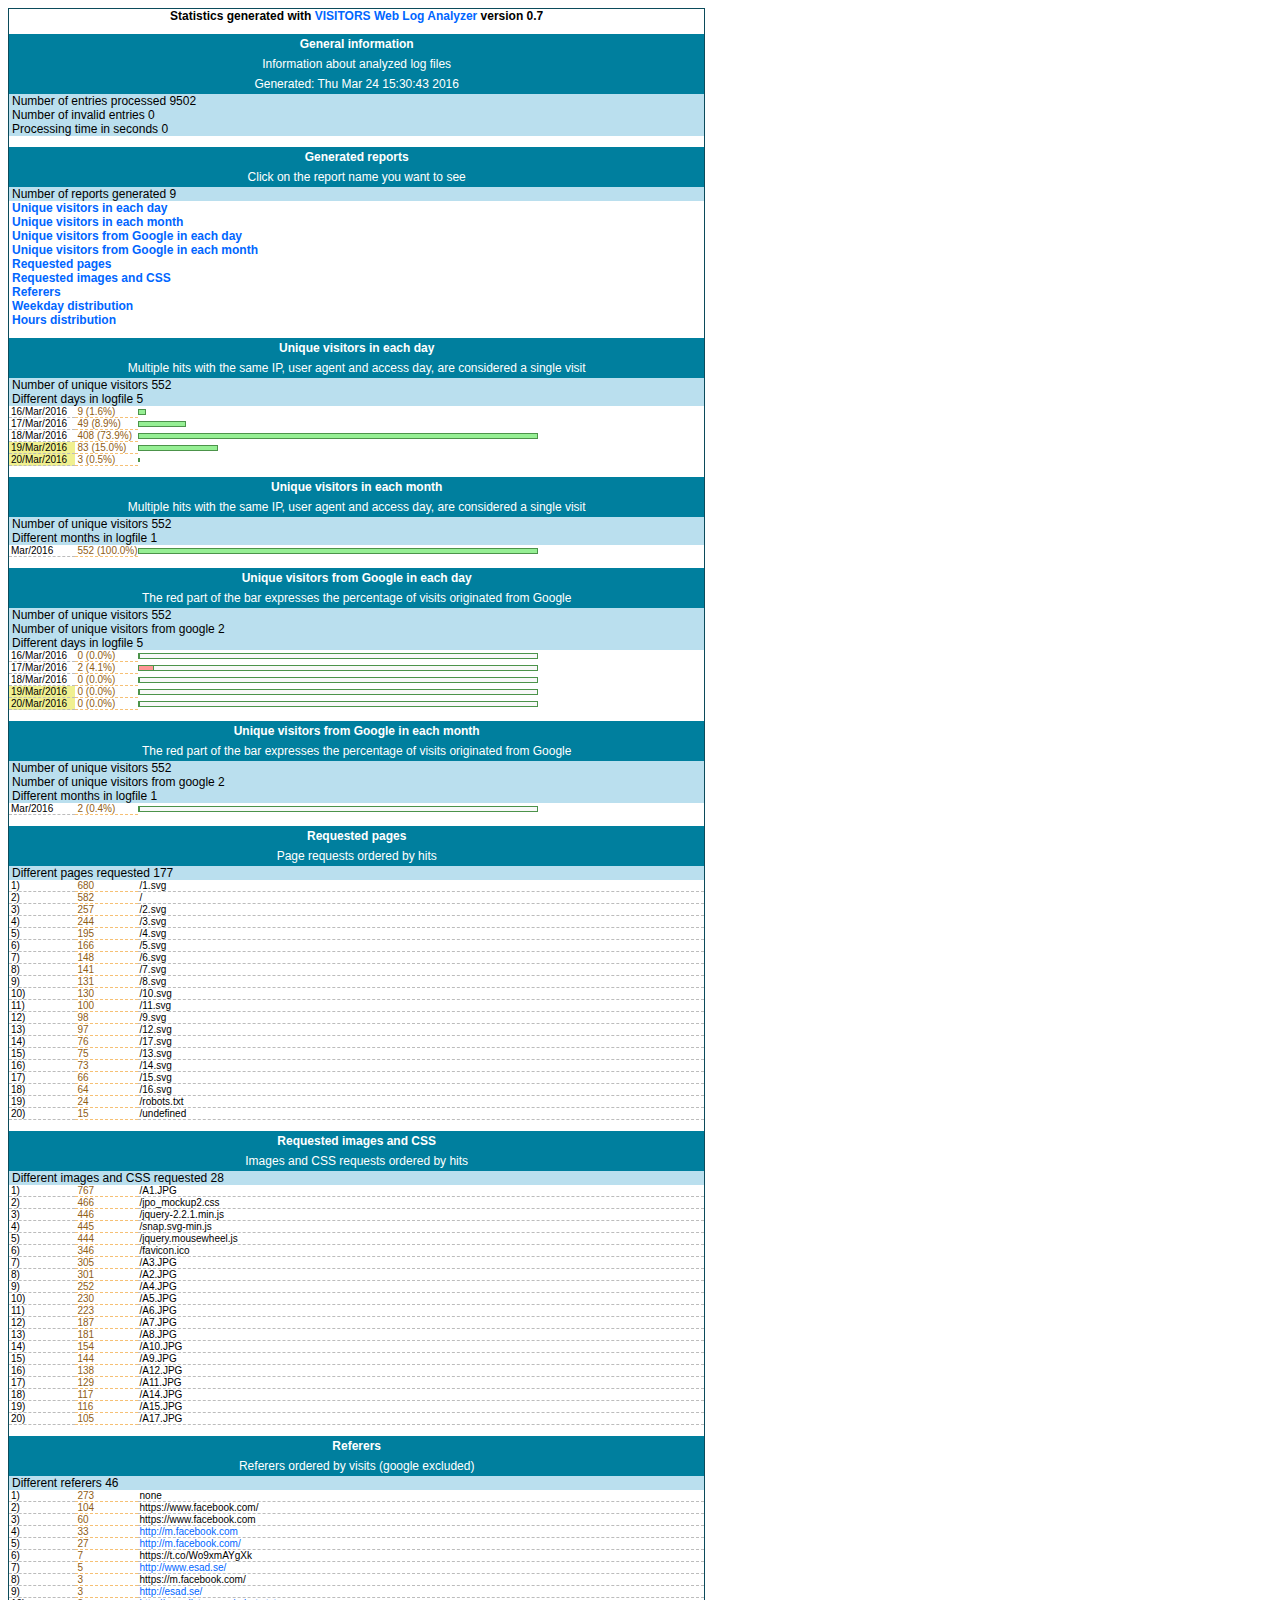
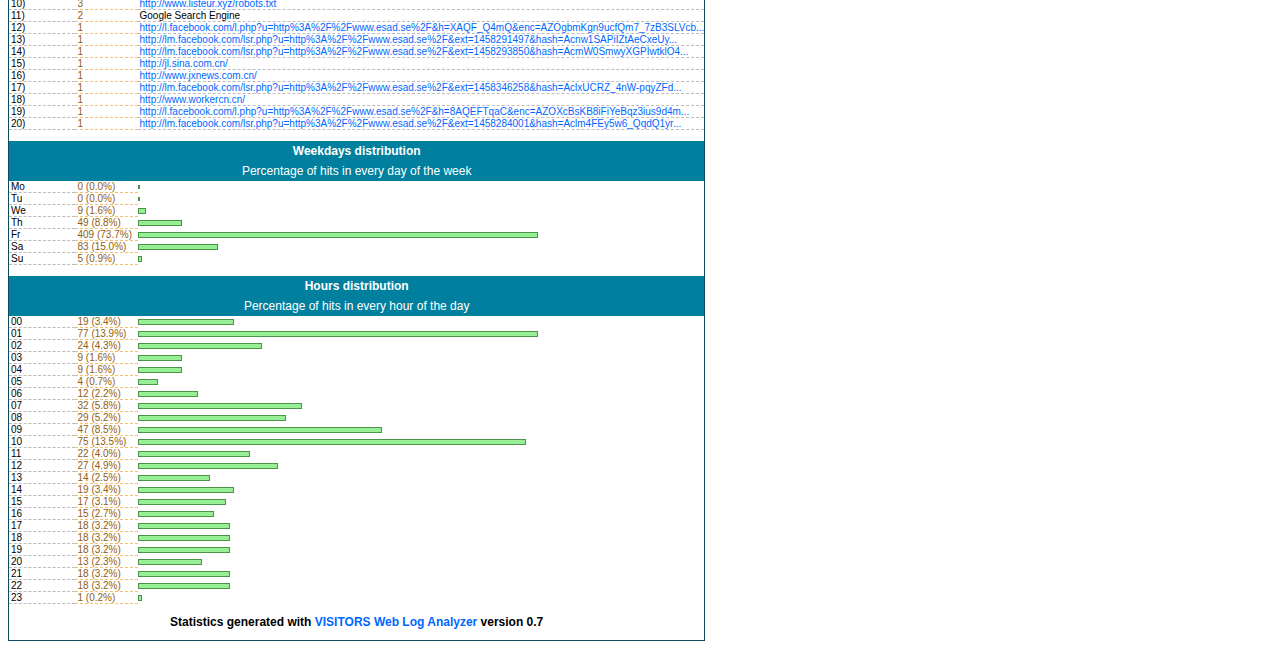
<file: bob1.html>
<html>
<head>
<style>
BODY, TD, B, LI, U, DIV, SPAN {
	background-color: #ffffff;
	color: #000000;
	font-family: Verdana, Arial, Helvetica, Sans-Serif;
	font-size: 10px;
}
A {
	color: #0066ff;
	text-decoration: none;
}
A:visited {
	color: #000099;
	text-decoration: none;
}
A:active {
	color: #26a0be;
	text-decoration: none;
}
A:hover {
	color: #ffffff;
	text-decoration: none;
	background-color: #26a0be;
}
.barfill {
	background-color: #96ef94;
	border-left: 1px;
	border-right: 1px;
	border-top: 1px;
	border-bottom: 1px;
	border-color: #4c934a;
	border-style: solid;
	font-size: 10px;
	height: 3px;
	line-height: 4px;
}
.barempty {
	font-size: 10px;
	line-height: 4px;
}
.barleft {
	background-color: #ff9696;
	border-left: 1px;
	border-right: 1px;
	border-top: 1px;
	border-bottom: 1px;
	border-color: #4c934a;
	border-style: solid;
	font-size: 10px;
	height: 3px;
	line-height: 4px;
}
.barright {
	background-color: #f8f8f8;
	border-left: 0px;
	border-right: 1px;
	border-top: 1px;
	border-bottom: 1px;
	border-color: #4c934a;
	border-style: solid;
	font-size: 10px;
	height: 3px;
	line-height: 4px;
}
.title {
	background-color: #007f9e;
	font-size: 12px;
	font-weight: bold;
	padding: 3px;
	color: #ffffff;
}
.reportlink {
	background-color: #ffffff;
	font-size: 12px;
	font-weight: bold;
	color: #000000;
	padding-left: 3px;
}
.subtitle {
	background-color: #007f9e;
	font-size: 12px;
	font-weight: normal;
	padding: 3px;
	color: #ffffff;
}
.info {
	background-color: #badfee;
	font-size: 12px;
	padding-left: 3px;
	padding-right: 3px;
}
.keyentry {
	font-size: 10px;
	padding-left: 2px;
	border-bottom: 1px dashed #bcbcbc;
}
.keyentrywe {
	background-color: #f0f090;
	font-size: 10px;
	padding-left: 2px;
	border-bottom: 1px dashed #bcbcbc;
}
.valueentry {
	font-size: 10px;
	padding-left: 2px;
	color: #905d14;
	border-bottom: 1px dashed #f6c074;
}
.credits {
	font-size: 12px;
	font-weight: bold;
}
.maintable {
	border-style: solid;
	border-color: #0b4b5b;
	border-width: 1px;
}
</style>
</head>
<body><table border="0" cellpadding="0" cellspacing="0" class="maintable">
<tr><td colspan="3" align="center" class="credits">Statistics generated with <a href="http://www.hping.org/visitors">VISITORS Web Log Analyzer</a> version 0.7
</td></tr><tr><td colspan="3">&nbsp;</td></tr><tr><td align="center" class="title" colspan="3"><a name="General information"></a>General information</td></tr>
<tr><td align="center" class="subtitle" colspan="3">Information about analyzed log files</td></tr>
<tr><td align="center" class="subtitle" colspan="3">Generated: Thu Mar 24 15:30:43 2016
</td></tr>
<tr><td align="left" colspan="3" class="info">Number of entries processed 9502</td></tr>
<tr><td align="left" colspan="3" class="info">Number of invalid entries 0</td></tr>
<tr><td align="left" colspan="3" class="info">Processing time in seconds 0</td></tr>
<tr><td colspan="3">&nbsp;</td></tr><tr><td align="center" class="title" colspan="3"><a name="Generated reports"></a>Generated reports</td></tr>
<tr><td align="center" class="subtitle" colspan="3">Click on the report name you want to see</td></tr>
<tr><td align="left" colspan="3" class="info">Number of reports generated 9</td></tr>
<tr><td align="left" class="reportlink" colspan="3"><a href="#Unique visitors in each day">Unique visitors in each day</a></td></tr>
<tr><td align="left" class="reportlink" colspan="3"><a href="#Unique visitors in each month">Unique visitors in each month</a></td></tr>
<tr><td align="left" class="reportlink" colspan="3"><a href="#Unique visitors from Google in each day">Unique visitors from Google in each day</a></td></tr>
<tr><td align="left" class="reportlink" colspan="3"><a href="#Unique visitors from Google in each month">Unique visitors from Google in each month</a></td></tr>
<tr><td align="left" class="reportlink" colspan="3"><a href="#Requested pages">Requested pages</a></td></tr>
<tr><td align="left" class="reportlink" colspan="3"><a href="#Requested images and CSS">Requested images and CSS</a></td></tr>
<tr><td align="left" class="reportlink" colspan="3"><a href="#Referers">Referers</a></td></tr>
<tr><td align="left" class="reportlink" colspan="3"><a href="#Weekday distribution">Weekday distribution</a></td></tr>
<tr><td align="left" class="reportlink" colspan="3"><a href="#Hours distribution">Hours distribution</a></td></tr>
<tr><td colspan="3">&nbsp;</td></tr><tr><td align="center" class="title" colspan="3"><a name="Unique visitors in each day"></a>Unique visitors in each day</td></tr>
<tr><td align="center" class="subtitle" colspan="3">Multiple hits with the same IP, user agent and access day, are considered a single visit</td></tr>
<tr><td align="left" colspan="3" class="info">Number of unique visitors 552</td></tr>
<tr><td align="left" colspan="3" class="info">Different days in logfile 5</td></tr>
<tr><td align="left" class="keyentry">16/Mar/2016&nbsp;&nbsp;&nbsp;</td><td align="left" class="valueentry">9 (1.6%)</td><td align="left" class="bar"><table cellpadding="0" cellspacing="0" width="400" border="0">
<tr><td align="center" class="barfill" width="2%">&nbsp;</td>
<td align="center" class="barempty" width="98%">&nbsp;</td></tr>
</table>
</td></tr>
<tr><td align="left" class="keyentry">17/Mar/2016&nbsp;&nbsp;&nbsp;</td><td align="left" class="valueentry">49 (8.9%)</td><td align="left" class="bar"><table cellpadding="0" cellspacing="0" width="400" border="0">
<tr><td align="center" class="barfill" width="12%">&nbsp;</td>
<td align="center" class="barempty" width="88%">&nbsp;</td></tr>
</table>
</td></tr>
<tr><td align="left" class="keyentry">18/Mar/2016&nbsp;&nbsp;&nbsp;</td><td align="left" class="valueentry">408 (73.9%)</td><td align="left" class="bar"><table cellpadding="0" cellspacing="0" width="400" border="0">
<tr><td align="center" class="barfill" width="100%">&nbsp;</td>
<td align="center" class="barempty" width="0%"></td></tr>
</table>
</td></tr>
<tr><td align="left" class="keyentrywe">19/Mar/2016&nbsp;&nbsp;&nbsp;</td><td align="left" class="valueentry">83 (15.0%)</td><td align="left" class="bar"><table cellpadding="0" cellspacing="0" width="400" border="0">
<tr><td align="center" class="barfill" width="20%">&nbsp;</td>
<td align="center" class="barempty" width="80%">&nbsp;</td></tr>
</table>
</td></tr>
<tr><td align="left" class="keyentrywe">20/Mar/2016&nbsp;&nbsp;&nbsp;</td><td align="left" class="valueentry">3 (0.5%)</td><td align="left" class="bar"><table cellpadding="0" cellspacing="0" width="400" border="0">
<tr><td align="center" class="barfill" width="0%"></td>
<td align="center" class="barempty" width="100%">&nbsp;</td></tr>
</table>
</td></tr>
<tr><td colspan="3">&nbsp;</td></tr><tr><td align="center" class="title" colspan="3"><a name="Unique visitors in each month"></a>Unique visitors in each month</td></tr>
<tr><td align="center" class="subtitle" colspan="3">Multiple hits with the same IP, user agent and access day, are considered a single visit</td></tr>
<tr><td align="left" colspan="3" class="info">Number of unique visitors 552</td></tr>
<tr><td align="left" colspan="3" class="info">Different months in logfile 1</td></tr>
<tr><td align="left" class="keyentry">Mar/2016&nbsp;&nbsp;&nbsp;</td><td align="left" class="valueentry">552 (100.0%)</td><td align="left" class="bar"><table cellpadding="0" cellspacing="0" width="400" border="0">
<tr><td align="center" class="barfill" width="100%">&nbsp;</td>
<td align="center" class="barempty" width="0%"></td></tr>
</table>
</td></tr>
<tr><td colspan="3">&nbsp;</td></tr><tr><td align="center" class="title" colspan="3"><a name="Unique visitors from Google in each day"></a>Unique visitors from Google in each day</td></tr>
<tr><td align="center" class="subtitle" colspan="3">The red part of the bar expresses the percentage of visits originated from Google</td></tr>
<tr><td align="left" colspan="3" class="info">Number of unique visitors 552</td></tr>
<tr><td align="left" colspan="3" class="info">Number of unique visitors from google 2</td></tr>
<tr><td align="left" colspan="3" class="info">Different days in logfile 5</td></tr>
<tr><td align="left" class="keyentry">16/Mar/2016&nbsp;&nbsp;&nbsp;</td><td align="left" class="valueentry">0 (0.0%)</td><td align="left" class="bar"><table cellpadding="0" cellspacing="0" width="400" border="0">
<tr><td align="center" class="barleft" width="0%"></td>
<td align="center" class="barright" width="100%">&nbsp;</td></tr>
</table>
</td></tr>
<tr><td align="left" class="keyentry">17/Mar/2016&nbsp;&nbsp;&nbsp;</td><td align="left" class="valueentry">2 (4.1%)</td><td align="left" class="bar"><table cellpadding="0" cellspacing="0" width="400" border="0">
<tr><td align="center" class="barleft" width="4%">&nbsp;</td>
<td align="center" class="barright" width="96%">&nbsp;</td></tr>
</table>
</td></tr>
<tr><td align="left" class="keyentry">18/Mar/2016&nbsp;&nbsp;&nbsp;</td><td align="left" class="valueentry">0 (0.0%)</td><td align="left" class="bar"><table cellpadding="0" cellspacing="0" width="400" border="0">
<tr><td align="center" class="barleft" width="0%"></td>
<td align="center" class="barright" width="100%">&nbsp;</td></tr>
</table>
</td></tr>
<tr><td align="left" class="keyentrywe">19/Mar/2016&nbsp;&nbsp;&nbsp;</td><td align="left" class="valueentry">0 (0.0%)</td><td align="left" class="bar"><table cellpadding="0" cellspacing="0" width="400" border="0">
<tr><td align="center" class="barleft" width="0%"></td>
<td align="center" class="barright" width="100%">&nbsp;</td></tr>
</table>
</td></tr>
<tr><td align="left" class="keyentrywe">20/Mar/2016&nbsp;&nbsp;&nbsp;</td><td align="left" class="valueentry">0 (0.0%)</td><td align="left" class="bar"><table cellpadding="0" cellspacing="0" width="400" border="0">
<tr><td align="center" class="barleft" width="0%"></td>
<td align="center" class="barright" width="100%">&nbsp;</td></tr>
</table>
</td></tr>
<tr><td colspan="3">&nbsp;</td></tr><tr><td align="center" class="title" colspan="3"><a name="Unique visitors from Google in each month"></a>Unique visitors from Google in each month</td></tr>
<tr><td align="center" class="subtitle" colspan="3">The red part of the bar expresses the percentage of visits originated from Google</td></tr>
<tr><td align="left" colspan="3" class="info">Number of unique visitors 552</td></tr>
<tr><td align="left" colspan="3" class="info">Number of unique visitors from google 2</td></tr>
<tr><td align="left" colspan="3" class="info">Different months in logfile 1</td></tr>
<tr><td align="left" class="keyentry">Mar/2016&nbsp;&nbsp;&nbsp;</td><td align="left" class="valueentry">2 (0.4%)</td><td align="left" class="bar"><table cellpadding="0" cellspacing="0" width="400" border="0">
<tr><td align="center" class="barleft" width="0%"></td>
<td align="center" class="barright" width="100%">&nbsp;</td></tr>
</table>
</td></tr>
<tr><td colspan="3">&nbsp;</td></tr><tr><td align="center" class="title" colspan="3"><a name="Requested pages"></a>Requested pages</td></tr>
<tr><td align="center" class="subtitle" colspan="3">Page requests ordered by hits</td></tr>
<tr><td align="left" colspan="3" class="info">Different pages requested 177</td></tr>
<tr><td align="left" class="keyentry">1)<td align="left" class="valueentry">680</td><td align="left" class="keyentry">/1.svg</td></tr>
<tr><td align="left" class="keyentry">2)<td align="left" class="valueentry">582</td><td align="left" class="keyentry">/</td></tr>
<tr><td align="left" class="keyentry">3)<td align="left" class="valueentry">257</td><td align="left" class="keyentry">/2.svg</td></tr>
<tr><td align="left" class="keyentry">4)<td align="left" class="valueentry">244</td><td align="left" class="keyentry">/3.svg</td></tr>
<tr><td align="left" class="keyentry">5)<td align="left" class="valueentry">195</td><td align="left" class="keyentry">/4.svg</td></tr>
<tr><td align="left" class="keyentry">6)<td align="left" class="valueentry">166</td><td align="left" class="keyentry">/5.svg</td></tr>
<tr><td align="left" class="keyentry">7)<td align="left" class="valueentry">148</td><td align="left" class="keyentry">/6.svg</td></tr>
<tr><td align="left" class="keyentry">8)<td align="left" class="valueentry">141</td><td align="left" class="keyentry">/7.svg</td></tr>
<tr><td align="left" class="keyentry">9)<td align="left" class="valueentry">131</td><td align="left" class="keyentry">/8.svg</td></tr>
<tr><td align="left" class="keyentry">10)<td align="left" class="valueentry">130</td><td align="left" class="keyentry">/10.svg</td></tr>
<tr><td align="left" class="keyentry">11)<td align="left" class="valueentry">100</td><td align="left" class="keyentry">/11.svg</td></tr>
<tr><td align="left" class="keyentry">12)<td align="left" class="valueentry">98</td><td align="left" class="keyentry">/9.svg</td></tr>
<tr><td align="left" class="keyentry">13)<td align="left" class="valueentry">97</td><td align="left" class="keyentry">/12.svg</td></tr>
<tr><td align="left" class="keyentry">14)<td align="left" class="valueentry">76</td><td align="left" class="keyentry">/17.svg</td></tr>
<tr><td align="left" class="keyentry">15)<td align="left" class="valueentry">75</td><td align="left" class="keyentry">/13.svg</td></tr>
<tr><td align="left" class="keyentry">16)<td align="left" class="valueentry">73</td><td align="left" class="keyentry">/14.svg</td></tr>
<tr><td align="left" class="keyentry">17)<td align="left" class="valueentry">66</td><td align="left" class="keyentry">/15.svg</td></tr>
<tr><td align="left" class="keyentry">18)<td align="left" class="valueentry">64</td><td align="left" class="keyentry">/16.svg</td></tr>
<tr><td align="left" class="keyentry">19)<td align="left" class="valueentry">24</td><td align="left" class="keyentry">/robots.txt</td></tr>
<tr><td align="left" class="keyentry">20)<td align="left" class="valueentry">15</td><td align="left" class="keyentry">/undefined</td></tr>
<tr><td colspan="3">&nbsp;</td></tr><tr><td align="center" class="title" colspan="3"><a name="Requested images and CSS"></a>Requested images and CSS</td></tr>
<tr><td align="center" class="subtitle" colspan="3">Images and CSS requests ordered by hits</td></tr>
<tr><td align="left" colspan="3" class="info">Different images and CSS requested 28</td></tr>
<tr><td align="left" class="keyentry">1)<td align="left" class="valueentry">767</td><td align="left" class="keyentry">/A1.JPG</td></tr>
<tr><td align="left" class="keyentry">2)<td align="left" class="valueentry">466</td><td align="left" class="keyentry">/jpo_mockup2.css</td></tr>
<tr><td align="left" class="keyentry">3)<td align="left" class="valueentry">446</td><td align="left" class="keyentry">/jquery-2.2.1.min.js</td></tr>
<tr><td align="left" class="keyentry">4)<td align="left" class="valueentry">445</td><td align="left" class="keyentry">/snap.svg-min.js</td></tr>
<tr><td align="left" class="keyentry">5)<td align="left" class="valueentry">444</td><td align="left" class="keyentry">/jquery.mousewheel.js</td></tr>
<tr><td align="left" class="keyentry">6)<td align="left" class="valueentry">346</td><td align="left" class="keyentry">/favicon.ico</td></tr>
<tr><td align="left" class="keyentry">7)<td align="left" class="valueentry">305</td><td align="left" class="keyentry">/A3.JPG</td></tr>
<tr><td align="left" class="keyentry">8)<td align="left" class="valueentry">301</td><td align="left" class="keyentry">/A2.JPG</td></tr>
<tr><td align="left" class="keyentry">9)<td align="left" class="valueentry">252</td><td align="left" class="keyentry">/A4.JPG</td></tr>
<tr><td align="left" class="keyentry">10)<td align="left" class="valueentry">230</td><td align="left" class="keyentry">/A5.JPG</td></tr>
<tr><td align="left" class="keyentry">11)<td align="left" class="valueentry">223</td><td align="left" class="keyentry">/A6.JPG</td></tr>
<tr><td align="left" class="keyentry">12)<td align="left" class="valueentry">187</td><td align="left" class="keyentry">/A7.JPG</td></tr>
<tr><td align="left" class="keyentry">13)<td align="left" class="valueentry">181</td><td align="left" class="keyentry">/A8.JPG</td></tr>
<tr><td align="left" class="keyentry">14)<td align="left" class="valueentry">154</td><td align="left" class="keyentry">/A10.JPG</td></tr>
<tr><td align="left" class="keyentry">15)<td align="left" class="valueentry">144</td><td align="left" class="keyentry">/A9.JPG</td></tr>
<tr><td align="left" class="keyentry">16)<td align="left" class="valueentry">138</td><td align="left" class="keyentry">/A12.JPG</td></tr>
<tr><td align="left" class="keyentry">17)<td align="left" class="valueentry">129</td><td align="left" class="keyentry">/A11.JPG</td></tr>
<tr><td align="left" class="keyentry">18)<td align="left" class="valueentry">117</td><td align="left" class="keyentry">/A14.JPG</td></tr>
<tr><td align="left" class="keyentry">19)<td align="left" class="valueentry">116</td><td align="left" class="keyentry">/A15.JPG</td></tr>
<tr><td align="left" class="keyentry">20)<td align="left" class="valueentry">105</td><td align="left" class="keyentry">/A17.JPG</td></tr>
<tr><td colspan="3">&nbsp;</td></tr><tr><td align="center" class="title" colspan="3"><a name="Referers"></a>Referers</td></tr>
<tr><td align="center" class="subtitle" colspan="3">Referers ordered by visits (google excluded)</td></tr>
<tr><td align="left" colspan="3" class="info">Different referers 46</td></tr>
<tr><td align="left" class="keyentry">1)<td align="left" class="valueentry">273</td><td align="left" class="keyentry">none</td></tr>
<tr><td align="left" class="keyentry">2)<td align="left" class="valueentry">104</td><td align="left" class="keyentry">https://www.facebook.com/</td></tr>
<tr><td align="left" class="keyentry">3)<td align="left" class="valueentry">60</td><td align="left" class="keyentry">https://www.facebook.com</td></tr>
<tr><td align="left" class="keyentry">4)<td align="left" class="valueentry">33</td><td align="left" class="keyentry"><a class="url" href="http://m.facebook.com">http://m.facebook.com</a></td></tr>
<tr><td align="left" class="keyentry">5)<td align="left" class="valueentry">27</td><td align="left" class="keyentry"><a class="url" href="http://m.facebook.com/">http://m.facebook.com/</a></td></tr>
<tr><td align="left" class="keyentry">6)<td align="left" class="valueentry">7</td><td align="left" class="keyentry">https://t.co/Wo9xmAYgXk</td></tr>
<tr><td align="left" class="keyentry">7)<td align="left" class="valueentry">5</td><td align="left" class="keyentry"><a class="url" href="http://www.esad.se/">http://www.esad.se/</a></td></tr>
<tr><td align="left" class="keyentry">8)<td align="left" class="valueentry">3</td><td align="left" class="keyentry">https://m.facebook.com/</td></tr>
<tr><td align="left" class="keyentry">9)<td align="left" class="valueentry">3</td><td align="left" class="keyentry"><a class="url" href="http://esad.se/">http://esad.se/</a></td></tr>
<tr><td align="left" class="keyentry">10)<td align="left" class="valueentry">3</td><td align="left" class="keyentry"><a class="url" href="http://www.listeur.xyz/robots.txt">http://www.listeur.xyz/robots.txt</a></td></tr>
<tr><td align="left" class="keyentry">11)<td align="left" class="valueentry">2</td><td align="left" class="keyentry">Google Search Engine</td></tr>
<tr><td align="left" class="keyentry">12)<td align="left" class="valueentry">1</td><td align="left" class="keyentry"><a class="url" href="http://l.facebook.com/l.php?u=http%3A%2F%2Fwww.esad.se%2F&h=XAQF_Q4mQ&enc=AZOgbmKgn9ucfQm7_7zB3SLVcbn6_0BmqxEVj0oXk_B995w9SQGSUS8D2ffRQZnj1y_ykQWqYz0HPeeQ7PI1Yvy8eh48ImGEsYdXjCctzkbofE-cmd4GVZqItJ1Qkmn-kqelRJLazLg908YU7qUj-GFUpDS9PNgDRvLgv_Qb1v8u76xuGAISlR2Hu7PjdX6nbXk&s=1">http://l.facebook.com/l.php?u=http%3A%2F%2Fwww.esad.se%2F&amp;h=XAQF_Q4mQ&amp;enc=AZOgbmKgn9ucfQm7_7zB3SLVcb...</a></td></tr>
<tr><td align="left" class="keyentry">13)<td align="left" class="valueentry">1</td><td align="left" class="keyentry"><a class="url" href="http://lm.facebook.com/lsr.php?u=http%3A%2F%2Fwww.esad.se%2F&ext=1458291497&hash=Acnw1SAPiIZtAeCxeUynwAMRIWbDhGkRy5nLlqjYdle7AQ&_rdr">http://lm.facebook.com/lsr.php?u=http%3A%2F%2Fwww.esad.se%2F&amp;ext=1458291497&amp;hash=Acnw1SAPiIZtAeCxeUy...</a></td></tr>
<tr><td align="left" class="keyentry">14)<td align="left" class="valueentry">1</td><td align="left" class="keyentry"><a class="url" href="http://lm.facebook.com/lsr.php?u=http%3A%2F%2Fwww.esad.se%2F&ext=1458293850&hash=AcmW0SmwyXGPIwtklO48uPVhxF9I2uLhgXTb5p5NpCqbKw&_rdr">http://lm.facebook.com/lsr.php?u=http%3A%2F%2Fwww.esad.se%2F&amp;ext=1458293850&amp;hash=AcmW0SmwyXGPIwtklO4...</a></td></tr>
<tr><td align="left" class="keyentry">15)<td align="left" class="valueentry">1</td><td align="left" class="keyentry"><a class="url" href="http://jl.sina.com.cn/">http://jl.sina.com.cn/</a></td></tr>
<tr><td align="left" class="keyentry">16)<td align="left" class="valueentry">1</td><td align="left" class="keyentry"><a class="url" href="http://www.jxnews.com.cn/">http://www.jxnews.com.cn/</a></td></tr>
<tr><td align="left" class="keyentry">17)<td align="left" class="valueentry">1</td><td align="left" class="keyentry"><a class="url" href="http://lm.facebook.com/lsr.php?u=http%3A%2F%2Fwww.esad.se%2F&ext=1458346258&hash=AclxUCRZ_4nW-pqyZFdAftpKpKF4kVraFNiJ_839QkSmVw&_rdr">http://lm.facebook.com/lsr.php?u=http%3A%2F%2Fwww.esad.se%2F&amp;ext=1458346258&amp;hash=AclxUCRZ_4nW-pqyZFd...</a></td></tr>
<tr><td align="left" class="keyentry">18)<td align="left" class="valueentry">1</td><td align="left" class="keyentry"><a class="url" href="http://www.workercn.cn/">http://www.workercn.cn/</a></td></tr>
<tr><td align="left" class="keyentry">19)<td align="left" class="valueentry">1</td><td align="left" class="keyentry"><a class="url" href="http://l.facebook.com/l.php?u=http%3A%2F%2Fwww.esad.se%2F&h=8AQEFTqaC&enc=AZOXcBsKB8iFiYeBqz3ius9d4m5Y_T1IjmRnDXRyCaOfzQqlhTYzRvTiHPLdkPlVRu702uhWTldE7pEs5HFJSWZL50dxvb1YSaq1wQkNgOnwY5dqdwoaTaJVl5KePKtSh1p7pyJHOlBy9KXhpVBWaH5tiGKwnjPjZkpMJmvCLdnrhw&s=1">http://l.facebook.com/l.php?u=http%3A%2F%2Fwww.esad.se%2F&amp;h=8AQEFTqaC&amp;enc=AZOXcBsKB8iFiYeBqz3ius9d4m...</a></td></tr>
<tr><td align="left" class="keyentry">20)<td align="left" class="valueentry">1</td><td align="left" class="keyentry"><a class="url" href="http://lm.facebook.com/lsr.php?u=http%3A%2F%2Fwww.esad.se%2F&ext=1458284001&hash=Aclm4FEy5w6_QqdQ1yrelIPHT4OPb7XmJJIaci2GrQrb8Q&_rdr">http://lm.facebook.com/lsr.php?u=http%3A%2F%2Fwww.esad.se%2F&amp;ext=1458284001&amp;hash=Aclm4FEy5w6_QqdQ1yr...</a></td></tr>
<tr><td colspan="3">&nbsp;</td></tr><tr><td align="center" class="title" colspan="3"><a name="Weekdays distribution"></a>Weekdays distribution</td></tr>
<tr><td align="center" class="subtitle" colspan="3">Percentage of hits in every day of the week</td></tr>
<tr><td align="left" class="keyentry">Mo&nbsp;&nbsp;&nbsp;</td><td align="left" class="valueentry">0 (0.0%)</td><td align="left" class="bar"><table cellpadding="0" cellspacing="0" width="400" border="0">
<tr><td align="center" class="barfill" width="0%"></td>
<td align="center" class="barempty" width="100%">&nbsp;</td></tr>
</table>
</td></tr>
<tr><td align="left" class="keyentry">Tu&nbsp;&nbsp;&nbsp;</td><td align="left" class="valueentry">0 (0.0%)</td><td align="left" class="bar"><table cellpadding="0" cellspacing="0" width="400" border="0">
<tr><td align="center" class="barfill" width="0%"></td>
<td align="center" class="barempty" width="100%">&nbsp;</td></tr>
</table>
</td></tr>
<tr><td align="left" class="keyentry">We&nbsp;&nbsp;&nbsp;</td><td align="left" class="valueentry">9 (1.6%)</td><td align="left" class="bar"><table cellpadding="0" cellspacing="0" width="400" border="0">
<tr><td align="center" class="barfill" width="2%">&nbsp;</td>
<td align="center" class="barempty" width="98%">&nbsp;</td></tr>
</table>
</td></tr>
<tr><td align="left" class="keyentry">Th&nbsp;&nbsp;&nbsp;</td><td align="left" class="valueentry">49 (8.8%)</td><td align="left" class="bar"><table cellpadding="0" cellspacing="0" width="400" border="0">
<tr><td align="center" class="barfill" width="11%">&nbsp;</td>
<td align="center" class="barempty" width="89%">&nbsp;</td></tr>
</table>
</td></tr>
<tr><td align="left" class="keyentry">Fr&nbsp;&nbsp;&nbsp;</td><td align="left" class="valueentry">409 (73.7%)</td><td align="left" class="bar"><table cellpadding="0" cellspacing="0" width="400" border="0">
<tr><td align="center" class="barfill" width="100%">&nbsp;</td>
<td align="center" class="barempty" width="0%"></td></tr>
</table>
</td></tr>
<tr><td align="left" class="keyentry">Sa&nbsp;&nbsp;&nbsp;</td><td align="left" class="valueentry">83 (15.0%)</td><td align="left" class="bar"><table cellpadding="0" cellspacing="0" width="400" border="0">
<tr><td align="center" class="barfill" width="20%">&nbsp;</td>
<td align="center" class="barempty" width="80%">&nbsp;</td></tr>
</table>
</td></tr>
<tr><td align="left" class="keyentry">Su&nbsp;&nbsp;&nbsp;</td><td align="left" class="valueentry">5 (0.9%)</td><td align="left" class="bar"><table cellpadding="0" cellspacing="0" width="400" border="0">
<tr><td align="center" class="barfill" width="1%">&nbsp;</td>
<td align="center" class="barempty" width="99%">&nbsp;</td></tr>
</table>
</td></tr>
<tr><td colspan="3">&nbsp;</td></tr><tr><td align="center" class="title" colspan="3"><a name="Hours distribution"></a>Hours distribution</td></tr>
<tr><td align="center" class="subtitle" colspan="3">Percentage of hits in every hour of the day</td></tr>
<tr><td align="left" class="keyentry">00&nbsp;&nbsp;&nbsp;</td><td align="left" class="valueentry">19 (3.4%)</td><td align="left" class="bar"><table cellpadding="0" cellspacing="0" width="400" border="0">
<tr><td align="center" class="barfill" width="24%">&nbsp;</td>
<td align="center" class="barempty" width="76%">&nbsp;</td></tr>
</table>
</td></tr>
<tr><td align="left" class="keyentry">01&nbsp;&nbsp;&nbsp;</td><td align="left" class="valueentry">77 (13.9%)</td><td align="left" class="bar"><table cellpadding="0" cellspacing="0" width="400" border="0">
<tr><td align="center" class="barfill" width="100%">&nbsp;</td>
<td align="center" class="barempty" width="0%"></td></tr>
</table>
</td></tr>
<tr><td align="left" class="keyentry">02&nbsp;&nbsp;&nbsp;</td><td align="left" class="valueentry">24 (4.3%)</td><td align="left" class="bar"><table cellpadding="0" cellspacing="0" width="400" border="0">
<tr><td align="center" class="barfill" width="31%">&nbsp;</td>
<td align="center" class="barempty" width="69%">&nbsp;</td></tr>
</table>
</td></tr>
<tr><td align="left" class="keyentry">03&nbsp;&nbsp;&nbsp;</td><td align="left" class="valueentry">9 (1.6%)</td><td align="left" class="bar"><table cellpadding="0" cellspacing="0" width="400" border="0">
<tr><td align="center" class="barfill" width="11%">&nbsp;</td>
<td align="center" class="barempty" width="89%">&nbsp;</td></tr>
</table>
</td></tr>
<tr><td align="left" class="keyentry">04&nbsp;&nbsp;&nbsp;</td><td align="left" class="valueentry">9 (1.6%)</td><td align="left" class="bar"><table cellpadding="0" cellspacing="0" width="400" border="0">
<tr><td align="center" class="barfill" width="11%">&nbsp;</td>
<td align="center" class="barempty" width="89%">&nbsp;</td></tr>
</table>
</td></tr>
<tr><td align="left" class="keyentry">05&nbsp;&nbsp;&nbsp;</td><td align="left" class="valueentry">4 (0.7%)</td><td align="left" class="bar"><table cellpadding="0" cellspacing="0" width="400" border="0">
<tr><td align="center" class="barfill" width="5%">&nbsp;</td>
<td align="center" class="barempty" width="95%">&nbsp;</td></tr>
</table>
</td></tr>
<tr><td align="left" class="keyentry">06&nbsp;&nbsp;&nbsp;</td><td align="left" class="valueentry">12 (2.2%)</td><td align="left" class="bar"><table cellpadding="0" cellspacing="0" width="400" border="0">
<tr><td align="center" class="barfill" width="15%">&nbsp;</td>
<td align="center" class="barempty" width="85%">&nbsp;</td></tr>
</table>
</td></tr>
<tr><td align="left" class="keyentry">07&nbsp;&nbsp;&nbsp;</td><td align="left" class="valueentry">32 (5.8%)</td><td align="left" class="bar"><table cellpadding="0" cellspacing="0" width="400" border="0">
<tr><td align="center" class="barfill" width="41%">&nbsp;</td>
<td align="center" class="barempty" width="59%">&nbsp;</td></tr>
</table>
</td></tr>
<tr><td align="left" class="keyentry">08&nbsp;&nbsp;&nbsp;</td><td align="left" class="valueentry">29 (5.2%)</td><td align="left" class="bar"><table cellpadding="0" cellspacing="0" width="400" border="0">
<tr><td align="center" class="barfill" width="37%">&nbsp;</td>
<td align="center" class="barempty" width="63%">&nbsp;</td></tr>
</table>
</td></tr>
<tr><td align="left" class="keyentry">09&nbsp;&nbsp;&nbsp;</td><td align="left" class="valueentry">47 (8.5%)</td><td align="left" class="bar"><table cellpadding="0" cellspacing="0" width="400" border="0">
<tr><td align="center" class="barfill" width="61%">&nbsp;</td>
<td align="center" class="barempty" width="39%">&nbsp;</td></tr>
</table>
</td></tr>
<tr><td align="left" class="keyentry">10&nbsp;&nbsp;&nbsp;</td><td align="left" class="valueentry">75 (13.5%)</td><td align="left" class="bar"><table cellpadding="0" cellspacing="0" width="400" border="0">
<tr><td align="center" class="barfill" width="97%">&nbsp;</td>
<td align="center" class="barempty" width="3%">&nbsp;</td></tr>
</table>
</td></tr>
<tr><td align="left" class="keyentry">11&nbsp;&nbsp;&nbsp;</td><td align="left" class="valueentry">22 (4.0%)</td><td align="left" class="bar"><table cellpadding="0" cellspacing="0" width="400" border="0">
<tr><td align="center" class="barfill" width="28%">&nbsp;</td>
<td align="center" class="barempty" width="72%">&nbsp;</td></tr>
</table>
</td></tr>
<tr><td align="left" class="keyentry">12&nbsp;&nbsp;&nbsp;</td><td align="left" class="valueentry">27 (4.9%)</td><td align="left" class="bar"><table cellpadding="0" cellspacing="0" width="400" border="0">
<tr><td align="center" class="barfill" width="35%">&nbsp;</td>
<td align="center" class="barempty" width="65%">&nbsp;</td></tr>
</table>
</td></tr>
<tr><td align="left" class="keyentry">13&nbsp;&nbsp;&nbsp;</td><td align="left" class="valueentry">14 (2.5%)</td><td align="left" class="bar"><table cellpadding="0" cellspacing="0" width="400" border="0">
<tr><td align="center" class="barfill" width="18%">&nbsp;</td>
<td align="center" class="barempty" width="82%">&nbsp;</td></tr>
</table>
</td></tr>
<tr><td align="left" class="keyentry">14&nbsp;&nbsp;&nbsp;</td><td align="left" class="valueentry">19 (3.4%)</td><td align="left" class="bar"><table cellpadding="0" cellspacing="0" width="400" border="0">
<tr><td align="center" class="barfill" width="24%">&nbsp;</td>
<td align="center" class="barempty" width="76%">&nbsp;</td></tr>
</table>
</td></tr>
<tr><td align="left" class="keyentry">15&nbsp;&nbsp;&nbsp;</td><td align="left" class="valueentry">17 (3.1%)</td><td align="left" class="bar"><table cellpadding="0" cellspacing="0" width="400" border="0">
<tr><td align="center" class="barfill" width="22%">&nbsp;</td>
<td align="center" class="barempty" width="78%">&nbsp;</td></tr>
</table>
</td></tr>
<tr><td align="left" class="keyentry">16&nbsp;&nbsp;&nbsp;</td><td align="left" class="valueentry">15 (2.7%)</td><td align="left" class="bar"><table cellpadding="0" cellspacing="0" width="400" border="0">
<tr><td align="center" class="barfill" width="19%">&nbsp;</td>
<td align="center" class="barempty" width="81%">&nbsp;</td></tr>
</table>
</td></tr>
<tr><td align="left" class="keyentry">17&nbsp;&nbsp;&nbsp;</td><td align="left" class="valueentry">18 (3.2%)</td><td align="left" class="bar"><table cellpadding="0" cellspacing="0" width="400" border="0">
<tr><td align="center" class="barfill" width="23%">&nbsp;</td>
<td align="center" class="barempty" width="77%">&nbsp;</td></tr>
</table>
</td></tr>
<tr><td align="left" class="keyentry">18&nbsp;&nbsp;&nbsp;</td><td align="left" class="valueentry">18 (3.2%)</td><td align="left" class="bar"><table cellpadding="0" cellspacing="0" width="400" border="0">
<tr><td align="center" class="barfill" width="23%">&nbsp;</td>
<td align="center" class="barempty" width="77%">&nbsp;</td></tr>
</table>
</td></tr>
<tr><td align="left" class="keyentry">19&nbsp;&nbsp;&nbsp;</td><td align="left" class="valueentry">18 (3.2%)</td><td align="left" class="bar"><table cellpadding="0" cellspacing="0" width="400" border="0">
<tr><td align="center" class="barfill" width="23%">&nbsp;</td>
<td align="center" class="barempty" width="77%">&nbsp;</td></tr>
</table>
</td></tr>
<tr><td align="left" class="keyentry">20&nbsp;&nbsp;&nbsp;</td><td align="left" class="valueentry">13 (2.3%)</td><td align="left" class="bar"><table cellpadding="0" cellspacing="0" width="400" border="0">
<tr><td align="center" class="barfill" width="16%">&nbsp;</td>
<td align="center" class="barempty" width="84%">&nbsp;</td></tr>
</table>
</td></tr>
<tr><td align="left" class="keyentry">21&nbsp;&nbsp;&nbsp;</td><td align="left" class="valueentry">18 (3.2%)</td><td align="left" class="bar"><table cellpadding="0" cellspacing="0" width="400" border="0">
<tr><td align="center" class="barfill" width="23%">&nbsp;</td>
<td align="center" class="barempty" width="77%">&nbsp;</td></tr>
</table>
</td></tr>
<tr><td align="left" class="keyentry">22&nbsp;&nbsp;&nbsp;</td><td align="left" class="valueentry">18 (3.2%)</td><td align="left" class="bar"><table cellpadding="0" cellspacing="0" width="400" border="0">
<tr><td align="center" class="barfill" width="23%">&nbsp;</td>
<td align="center" class="barempty" width="77%">&nbsp;</td></tr>
</table>
</td></tr>
<tr><td align="left" class="keyentry">23&nbsp;&nbsp;&nbsp;</td><td align="left" class="valueentry">1 (0.2%)</td><td align="left" class="bar"><table cellpadding="0" cellspacing="0" width="400" border="0">
<tr><td align="center" class="barfill" width="1%">&nbsp;</td>
<td align="center" class="barempty" width="99%">&nbsp;</td></tr>
</table>
</td></tr>
<tr><td colspan="3">&nbsp;</td></tr><tr><td colspan="3" align="center" class="credits">Statistics generated with <a href="http://www.hping.org/visitors">VISITORS Web Log Analyzer</a> version 0.7
</td></tr><tr><td colspan="3">&nbsp;</td></tr></table></body></html>
</file>
<file: jpo_mockup2.css>
body{
	margin:0;
	top:0;
}
.coveredImage {
	height: 100%;
	position:absolute;
	top:0px;
	left:0px;
	z-index: 0;
	transition: all 0.5s ease 0s;
	opacity: 1;
}

svg {
	z-index: 1;
	height: 100%;
	position:absolute;	
}

path{
	cursor : pointer;
	transition: all 0.5s ease 0s;
	opacity: 1;
}

path.fade-out{
	opacity:0;
}

g#viens:hover > path{
	transition: all 0.5s ease 0s;
	fill:blue;
	opacity: .7;
}

g#viensg:hover > path{
	transition: all 0.5s ease 0s;
	fill:blue;
	opacity: .7;
}

g#noclick > path{
	cursor : default;
	transition: all 0.5s ease 0s;
}


#credits{
	stroke:white;
	stroke-width:6pt;
	fill:none;
}

#flaque{
	fill:blue;
}
</file>
